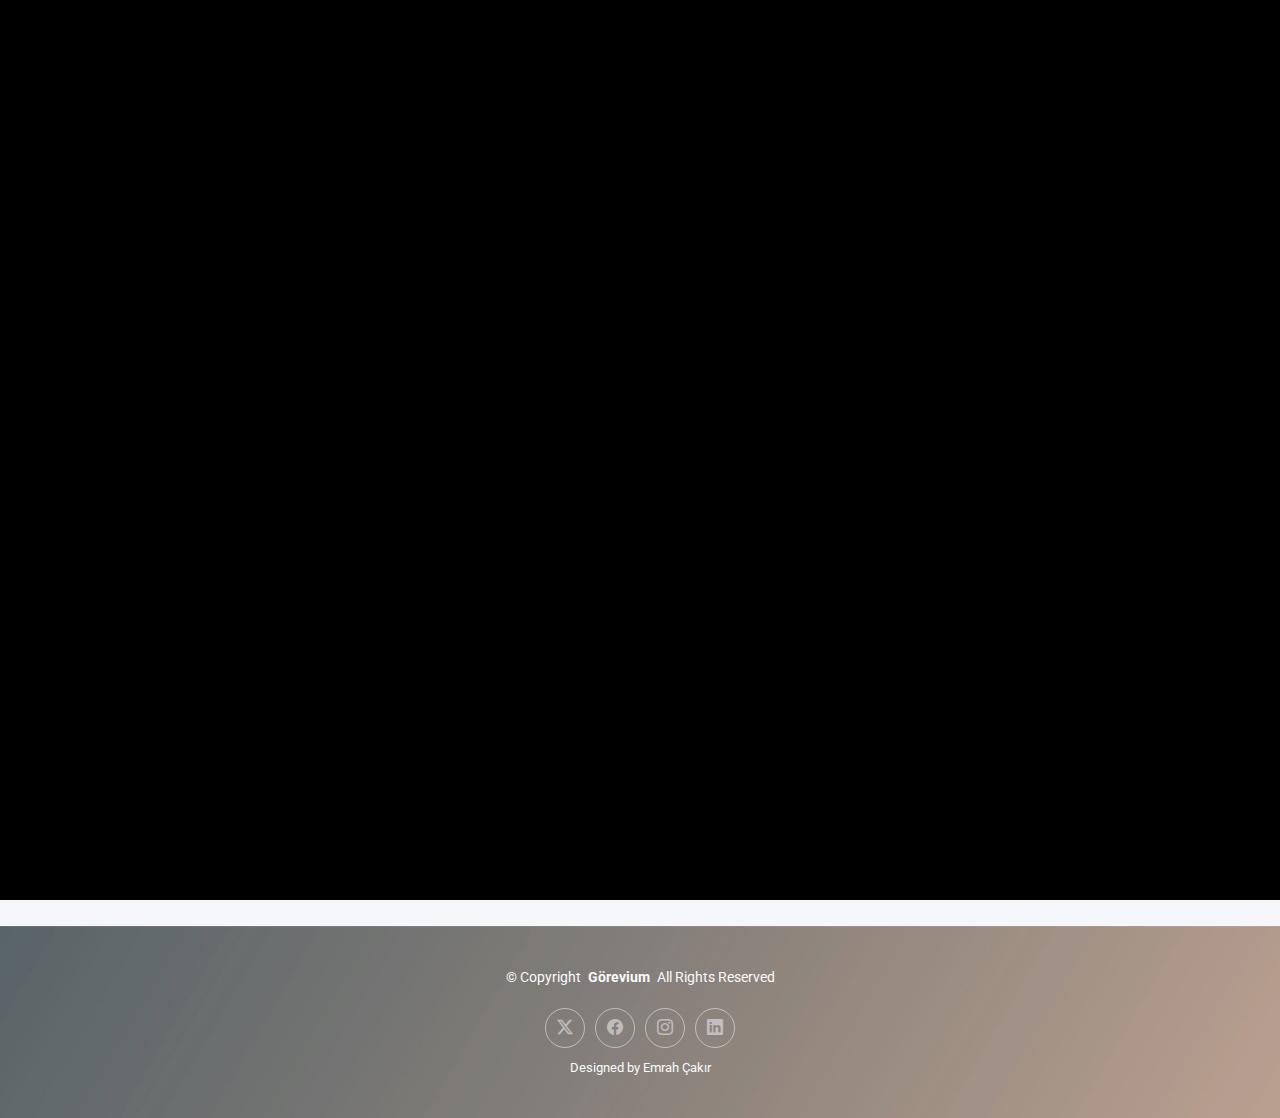
<file: Görevium main/goruntuOlustur.html>
<!DOCTYPE html>
<html lang="en">

<head>
  <meta charset="utf-8">
  <meta content="width=device-width, initial-scale=1.0" name="viewport">
  <title>Görevium</title>
  <meta name="description" content="">
  <meta name="keywords" content="">

  <!-- Favicons -->
  <link href="assets/img/GöreviumLogo.png" rel="icon">
  <link href="assets/img/GöreviumLogo.png" rel="apple-touch-icon">

  <!-- Fonts -->
  <link href="https://fonts.googleapis.com" rel="preconnect">
  <link href="https://fonts.gstatic.com" rel="preconnect" crossorigin>
  <link href="https://fonts.googleapis.com/css2?family=Roboto:ital,wght@0,100;0,300;0,400;0,500;0,700;0,900;1,100;1,300;1,400;1,500;1,700;1,900&family=Inter:wght@100;200;300;400;500;600;700;800;900&family=Cardo:ital,wght@0,400;0,700;1,400;1,700&display=swap" rel="stylesheet">

  <link href="assets/vendor/bootstrap/css/bootstrap.min.css" rel="stylesheet">
  <link href="assets/vendor/bootstrap-icons/bootstrap-icons.css" rel="stylesheet">
  <link href="assets/vendor/aos/aos.css" rel="stylesheet">
  <link href="assets/vendor/glightbox/css/glightbox.min.css" rel="stylesheet">
  <link href="assets/vendor/swiper/swiper-bundle.min.css" rel="stylesheet">
  <link rel="stylesheet" href="assets/css/transition.min.css">
  <link rel="stylesheet" href="assets/css/wiki.css">

  <!-- Main CSS File -->
  <link href="assets/css/giriş.css" rel="stylesheet">

  <style>
    /* Styles for the Gallery Section */
#gallery {
    padding: 80px 0; /* Ample vertical spacing */
    background-color: #f5f7fa; /* A very light, subtle background for the section */
    font-family: 'Inter', sans-serif; /* Using the Inter font from your HTML */
    color: #333; /* Darker text for readability */
    display: flex;
    justify-content: center;
    align-items: center;
    min-height: 70vh; /* Ensures the section takes up a good portion of the viewport */
}

.containers {
    max-width: 960px; /* Limit width for better readability and aesthetics */
    margin: 0 auto; /* Center the container */
    padding: 40px; /* Internal padding */
    background-color: transparent; /* Arka planı saydam yapar */
    border-radius: 15px; /* More rounded corners for a softer look */
    box-shadow: 0 15px 35px rgba(0, 0, 0, 0.1); /* A deeper, more noticeable shadow */
    text-align: center; /* Center align content inside */
    border: 1px solid #ececec; /* Subtle border for definition */
    animation: fadeIn 1s ease-out; /* Fade-in animation for the container */
}
@keyframes fadeIn {
    from { opacity: 0; transform: translateY(20px); }
    to { opacity: 1; transform: translateY(0); }
}

.containers p {
    font-size: 1.15em; /* Slightly larger text */
    line-height: 1.7; /* Good line spacing for improved readability */
    margin-bottom: 35px; /* Space below the paragraph */
    color: #555; /* Softer text color */
    max-width: 750px; /* Constrain paragraph width */
    margin-left: auto;
    margin-right: auto;
    font-weight: 400;
}

/* Form Styling */
.gen-form {
    display: flex;
    flex-direction: column; /* Stack elements vertically on small screens */
    align-items: center; /* Center items horizontally */
    gap: 20px; /* Space between input and button */
    margin-top: 30px;
    width: 100%;
}

@media (min-width: 768px) {
    .gen-form {
        flex-direction: row; /* Align horizontally on larger screens */
        justify-content: center; /* Center the form elements */
    }
}

#user-prompt {
    flex-grow: 1; /* Allow input to take available space */
    width: 100%; /* Full width on smaller screens */
    max-width: 600px; /* Max width for the input */
    padding: 18px 22px; /* Ample padding inside */
    border: 1px solid #e0e0e0; /* Light border */
    border-radius: 10px; /* Rounded corners */
    font-size: 1.1em; /* Matching text size */
    outline: none; /* Remove default outline */
    transition: border-color 0.3s ease, box-shadow 0.3s ease; /* Smooth transitions */
    box-shadow: inset 0 1px 3px rgba(0, 0, 0, 0.05); /* Inner shadow for depth */
}

#user-prompt:focus {
    border-color: #6c5ce7; /* A pleasant purple border on focus */
    box-shadow: 0 0 0 4px rgba(108, 92, 231, 0.15); /* Soft purple glow on focus */
}

#generate {
    padding: 16px 35px; /* Generous padding */
    background-image: linear-gradient(45deg, #6c5ce7, #a29bfe); /* Gradient background */
    color: #fff; /* White text */
    border: none; /* No border */
    border-radius: 10px; /* Rounded corners */
    font-size: 1.15em; /* Readable font size, slightly larger */
    font-weight: 600; /* Semi-bold text */
    cursor: pointer; /* Pointer cursor on hover */
    transition: all 0.3s ease; /* Smooth transitions for all properties */
    white-space: nowrap; /* Prevent text wrapping */
    box-shadow: 0 5px 15px rgba(108, 92, 231, 0.2); /* Shadow for the button */
    letter-spacing: 0.5px; /* Slightly spaced letters */
}

#generate:hover {
    background-image: linear-gradient(45deg, #a29bfe, #6c5ce7); /* Reverse gradient on hover */
    transform: translateY(-3px); /* More pronounced lift effect */
    box-shadow: 0 8px 20px rgba(108, 92, 231, 0.3); /* Stronger shadow on hover */
}

#generate:active {
    transform: translateY(0); /* Push down effect on click */
    box-shadow: 0 3px 10px rgba(108, 92, 231, 0.2); /* Smaller shadow on click */
}

#generate:disabled {
    background-image: linear-gradient(45deg, #cccccc, #b0b0b0);
    cursor: not-allowed;
    transform: none;
    box-shadow: none;
    opacity: 0.7;
}

/* Result Area */
.result {
    margin-top: 50px;
    min-height: 250px; /* Ensure some height even when empty */
    display: flex;
    justify-content: center; /* Center content if it's just loading text */
    align-items: center;
    flex-direction: column;
    background-color: #fcfdff; /* Light background for result area */
    border-radius: 10px;
    padding: 20px;
    border: 1px dashed #e0e0e0; /* Dashed border for a placeholder feel */
}

#loading {
    font-size: 1.3em;
    color: #666;
    display: none; /* Hidden by default, shown by JS */
    font-weight: 500;
    animation: pulse 1.5s infinite alternate; /* Simple pulsing animation */
    display: flex; /* Ensure it's centered */
    align-items: center;
    gap: 10px; /* Space for a potential spinner */
}

#loading::before {
    content: '';
    width: 20px;
    height: 20px;
    border: 3px solid #6c5ce7;
    border-bottom-color: transparent;
    border-radius: 50%;
    display: inline-block;
    animation: spin 1s linear infinite;
}

@keyframes pulse {
    from { opacity: 0.7; }
    to { opacity: 1; }
}

@keyframes spin {
    0% { transform: rotate(0deg); }
    100% { transform: rotate(360deg); }
}


#image-grid {
    display: grid;
    grid-template-columns: repeat(auto-fit, minmax(250px, 1fr)); /* Responsive grid */
    gap: 25px; /* More space between images */
    width: 100%; /* Full width of the container */
    margin-top: 20px; /* Space above the grid */
}

#image-grid img {
    width: 100%; /* Images take full width of their grid cell */
    height: 220px; /* Fixed height for consistent look, slightly larger */
    object-fit: cover; /* Crop images to fit, maintaining aspect ratio */
    border-radius: 10px; /* Rounded corners for images */
    box-shadow: 0 6px 18px rgba(0, 0, 0, 0.1); /* More prominent shadow */
    cursor: pointer; /* Indicate interactivity */
    transition: transform 0.3s ease, box-shadow 0.3s ease; /* Smooth transitions */
    border: 1px solid #f0f0f0; /* Very subtle border for definition */
}

#image-grid img:hover {
    transform: translateY(-7px) scale(1.03); /* More pronounced lift and scale on hover */
    box-shadow: 0 10px 25px rgba(0, 0, 0, 0.15); /* Stronger shadow on hover */
}

/* Responsive adjustments */
@media (max-width: 768px) {
    .containers {
        padding: 25px;
        border-radius: 10px;
    }

    .containers p {
        font-size: 1em;
        margin-bottom: 25px;
    }

    .gen-form {
        flex-direction: column;
        gap: 15px;
    }

    #user-prompt {
        font-size: 1em;
        padding: 14px 18px;
    }

    #generate {
        font-size: 1em;
        padding: 14px 28px;
        width: 100%; /* Full width button on small screens */
    }

    .result {
        margin-top: 30px;
        min-height: 180px;
    }

    #image-grid {
        grid-template-columns: repeat(auto-fit, minmax(180px, 1fr)); /* Smaller images on mobile */
        gap: 15px;
    }

    #image-grid img {
        height: 180px; /* Adjust image height for mobile */
        border-radius: 8px;
    }
}

@media (max-width: 480px) {
    #gallery {
        padding: 50px 0;
    }

    .containers {
        border-radius: 8px;
        padding: 20px;
    }

    #image-grid {
        grid-template-columns: 1fr; /* Single column on very small screens */
    }

    #image-grid img {
        height: 200px; /* Keep a reasonable height for single column */
    }
}
  </style>
</head>
<div class="cursor"></div>
<body class="index-page">

  <header id="header" class="header d-flex align-items-center sticky-top">
    <div class="container-fluid position-relative d-flex align-items-center justify-content-between">

      <a href="index.html" class="logo d-flex align-items-center me-auto me-xl-0">
    
        
        <h1 class="sitename">Görevium</h1>
      </a>

      <nav id="navmenu" class="navmenu">
        <ul>
          <li><a href="index.html" class="active">Ana sayfa <br></a></li>
          <li><a href="zamanyönetimi.html">Zaman Yönetimi</a></li>
          <li><a href="BilgiMerkezi.html">Bilgi Merkezi</a></li>
          <li><a href="yapayZeka.html">Yapay zeka</a></li>
          <li><a href="contact.html">Notlar</a></li>
          <li><a href="about.html">Hakımmızda</a></li>
        </ul>
        <i class="mobile-nav-toggle d-xl-none bi bi-list"></i>
      </nav>

      <div class="header-social-links">
        <a href="#" class="twitter"><i class="bi bi-twitter-x"></i></a>
        <a href="#" class="facebook"><i class="bi bi-facebook"></i></a>
        <a href="#" class="instagram"><i class="bi bi-instagram"></i></a>
        <a href="#" class="linkedin"><i class="bi bi-linkedin"></i></a>
      </div>

    </div>
  </header>

  <main class="main">

    <!-- Hero Section -->
    <div class="banner" >
     
   
      
     
        
      
      
    
  </div>
    </section><!-- /Hero Section -->

    <!-- Gallery Section -->
    <section id="gallery" class="gallery section">
      
    <div class="containers">
        
      <p>En İyi Kalite, Başyapıt, Son Derece Ayrıntılı, Yüksek Çözünürlük, 4K, Ultra Yüksek Çözünürlük, Sinematik Aydınlatma, (Yağmurlu Neon Işıklı Bir Şehirde Gizemli Bir Dedektif), Noir Estetiği, Dramatik Gölgeler, Fütüristik Atmosfer, Ultra Gerçekçi, Alan Derinliği, Kasvetli Ortam – Lütfen görüntüdeki ayrıntıları dikkatlice belirtin ve istediğiniz özellikleri seçin: aydınlatma, ortam, atmosfer ve stil. Bunu yaparak, AI modelinden ideal görüntüyü elde edebilirsiniz.

      </p>
      <form class="gen-form">
          <input type="text" id="user-prompt"  placeholder="İsteminizi buraya yazın..." autocomplete="off">
          <button type="button" id="generate">
              Oluştur</button>
      </form>

      <div class="result">
          <div id="loading">Oluşturuluyor...</div>
          <div id="image-grid"></div>
      </div>

  </div>

    </section><!-- /Gallery Section -->

  </main>

  <footer id="footer" class="footer">

    <div class="container">
      <div class="copyright text-center ">
        <p>© <span>Copyright</span> <strong class="px-1 sitename">Görevium</strong> <span>All Rights Reserved</span></p>
      </div>
      <div class="social-links d-flex justify-content-center">
        <a href=""><i class="bi bi-twitter-x"></i></a>
        <a href=""><i class="bi bi-facebook"></i></a>
        <a href=""><i class="bi bi-instagram"></i></a>
        <a href=""><i class="bi bi-linkedin"></i></a>
      </div>
      <div class="credits">
       
        Designed by Emrah Çakır</a> </a>
      </div>
    </div>

  </footer>

  <!-- Scroll Top -->
  <a href="#" id="scroll-top" class="scroll-top d-flex align-items-center justify-content-center"><i class="bi bi-arrow-up-short"></i></a>

  <!-- Preloader -->
  <div id="preloader">
    <div class="line"></div>
  </div>

  <!-- Vendor JS Files -->
  <script src="assets/vendor/bootstrap/js/bootstrap.bundle.min.js"></script>
  <script src="assets/vendor/aos/aos.js"></script>
  <script src="assets/vendor/glightbox/js/glightbox.min.js"></script>
  <script src="assets/vendor/swiper/swiper-bundle.min.js"></script>

  <!-- Main JS File -->
  <script src="assets/js/main.js"></script>
  <script src="assets/js/ai.js"></script>

</body>


</html>
</file>
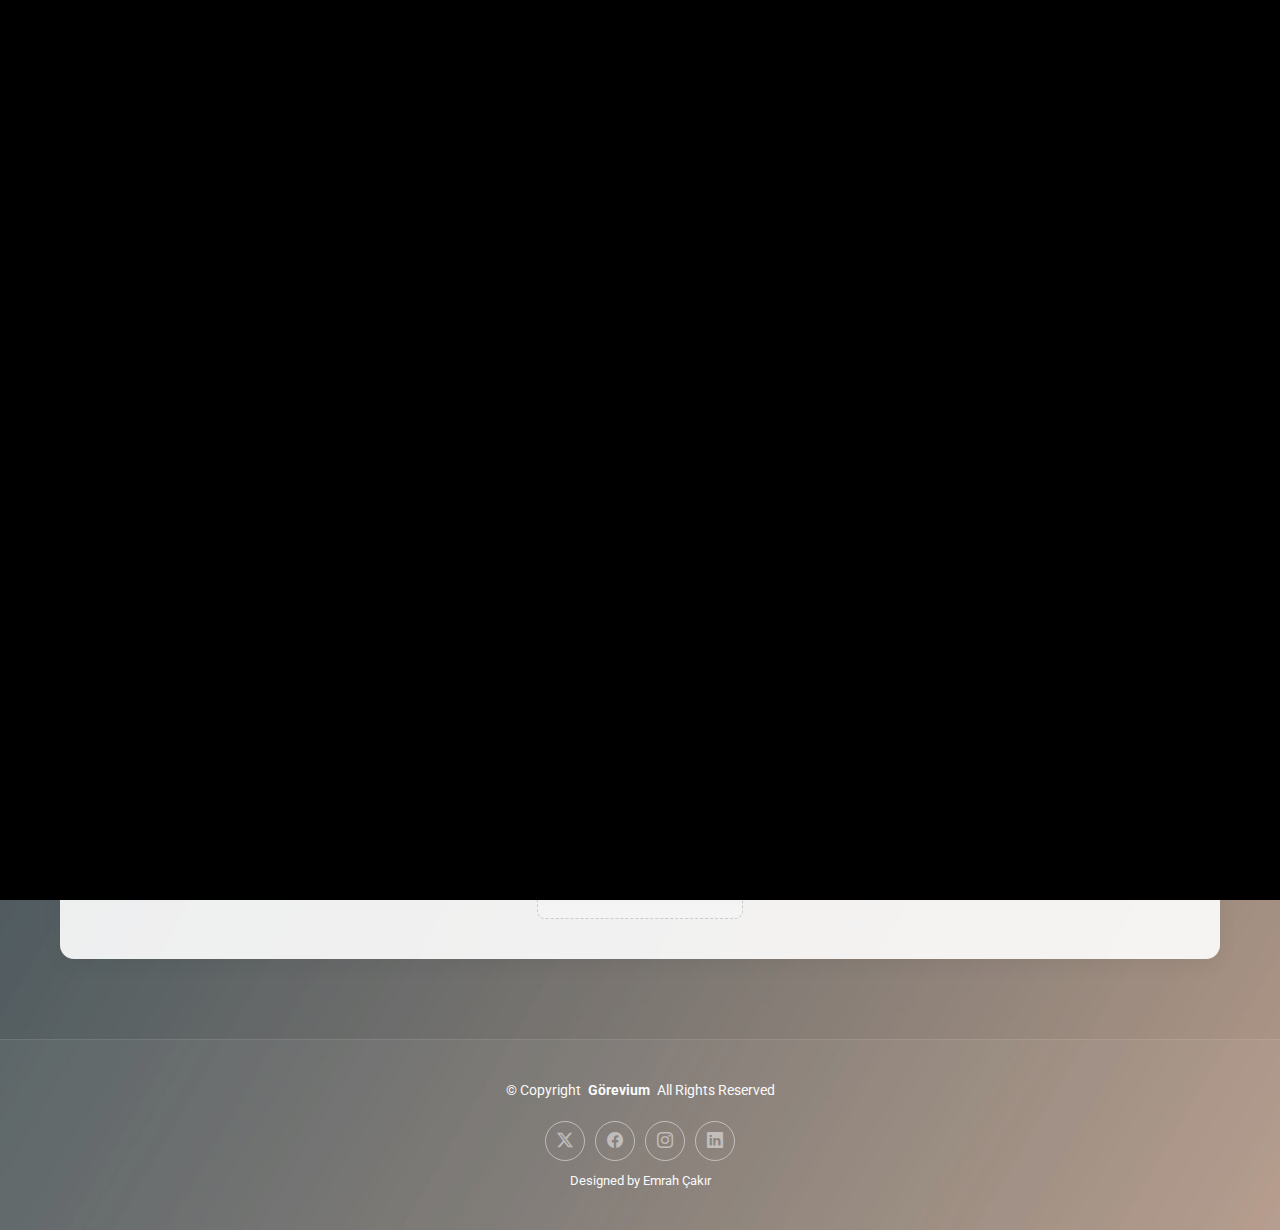
<file: Görevium main/notlar.html>
<!DOCTYPE html>
<html lang="en">

<head>
  <meta charset="utf-8">
  <meta content="width=device-width, initial-scale=1.0" name="viewport">
  <title>Görevium - Notlar</title>
  <meta name="description" content="Görevium Not Yönetim Uygulaması">
  <meta name="keywords" content="notlar, görevler, kanban, düzenleme, sürükle bırak">

  <link href="assets/img/GöreviumLogo.png" rel="icon">
  <link href="assets/img/GöreviumLogo.png" rel="apple-touch-icon">

  <link href="https://fonts.googleapis.com" rel="preconnect">
  <link href="https://fonts.gstatic.com" rel="preconnect" crossorigin>
  <link href="https://fonts.googleapis.com/css2?family=Roboto:ital,wght@0,100;0,300;0,400;0,500;0,700;0,900;1,100;1,300;1,400;1,500;1,700;1,900&family=Inter:wght@100;200;300;400;500;600;700;800;900&family=Cardo:ital,wght@0,400;0,700;1,400;1,700&display=swap" rel="stylesheet">
<link href="assets/vendor/bootstrap-icons/bootstrap-icons.css" rel="stylesheet">
  <link href="assets/vendor/bootstrap/css/bootstrap.min.css" rel="stylesheet">
  <link href="assets/vendor/bootstrap-icons/bootstrap-icons.css" rel="stylesheet">
  <link href="assets/vendor/aos/aos.css" rel="stylesheet">
  <link href="assets/vendor/glightbox/css/glightbox.min.css" rel="stylesheet">
  <link href="assets/vendor/swiper/swiper-bundle.min.css" rel="stylesheet">
  <link rel="stylesheet" href="assets/css/transition.min.css">
  <link rel="stylesheet" href="assets/css/wiki.css">

  <link href="assets/css/giriş.css" rel="stylesheet">
  <link href="assets/css/notes.css" rel="stylesheet">

  <style>
    /* Keep any necessary styles here, if not moved to giriş.css or notes.css */
  </style>
</head>

<body class="index-page">

  <header id="header" class="header d-flex align-items-center sticky-top">
    <div class="container-fluid position-relative d-flex align-items-center justify-content-between">

      <a href="index.html" class="logo d-flex align-items-center me-auto me-xl-0">
        <h1 class="sitename">Görevium</h1>
      </a>

      <nav id="navmenu" class="navmenu">
        <ul>
          <li><a href="index.html">Ana sayfa <br></a></li>
          <li><a href="zamanyönetimi.html">Zaman Yönetimi</a></li>
          <li><a href="BilgiMerkezi.html">Bilgi Merkezi</a></li>
          <li><a href="yapayZeka.html">Yapay zeka</a></li>
          <li><a href="notlar.html" class="active">Notlar</a></li> 
          <li><a href="about.html">Hakımmızda</a></li>
        </ul>
        <i class="mobile-nav-toggle d-xl-none bi bi-list"></i>
      </nav>

      <div class="header-social-links">
        <a href="#" class="twitter"><i class="bi bi-twitter-x"></i></a>
        <a href="#" class="facebook"><i class="bi bi-facebook"></i></a>
        <a href="#" class="instagram"><i class="bi bi-instagram"></i></a>
        <a href="#" class="linkedin"><i class="bi bi-linkedin"></i></a>
      </div>

    </div>
  </header>

  <main class="main">
    <section id="notes-section" class="notes-section section">
      <div class="notes-container">
        <div class="notes-header">
          <h2>Notlarım</h2>
          <p>Görevlerinizi düzenleyin, notlarınızı yönetin ve verimli olun.</p>
        </div>

        <div class="kanban-board" id="kanban-board">
          </div>

        <button class="add-column-button" id="add-column-button">Yeni Sütun Ekle</button>
      </div>
    </section><div class="modal-overlay" id="note-modal-overlay">
      <div class="modal-content">
        <h3 id="modal-title">Not Ekle</h3>
        <form id="note-form">
          <label for="note-title">Başlık:</label>
          <input type="text" id="note-title" required>

          <label for="note-content">İçerik:</label>
          <div id="note-content" contenteditable="true" style="min-height: 120px; border: 1px solid #ced4da; border-radius: 6px; padding: 12px; margin-bottom: 20px; font-size: 1em;"></div>
          
          <div class="modal-buttons">
            <button type="submit" class="save-button" id="save-note-button">Kaydet</button>
            <button type="button" class="cancel-button" id="cancel-note-button">İptal</button>
          </div>
        </form>
      </div>
    </div>
    </main>

  <footer id="footer" class="footer">
    <div class="container">
      <div class="copyright text-center ">
        <p>© <span>Copyright</span> <strong class="px-1 sitename">Görevium</strong> <span>All Rights Reserved</span></p>
      </div>
      <div class="social-links d-flex justify-content-center">
        <a href=""><i class="bi bi-twitter-x"></i></a>
        <a href=""><i class="bi bi-facebook"></i></a>
        <a href=""><i class="bi bi-instagram"></i></a>
        <a href=""><i class="bi bi-linkedin"></i></a>
      </div>
      <div class="credits">
        Designed by Emrah Çakır
      </div>
    </div>
  </footer>

  <a href="#" id="scroll-top" class="scroll-top d-flex align-items-center justify-content-center"><i class="bi bi-arrow-up-short"></i></a>

  <div id="preloader">
    <div class="line"></div>
  </div>

  <script src="assets/vendor/bootstrap/js/bootstrap.bundle.min.js"></script>
  <script src="assets/vendor/aos/aos.js"></script>
  <script src="assets/vendor/glightbox/js/glightbox.min.js"></script>
  <script src="assets/vendor/swiper/swiper-bundle.min.js"></script>

  <script src="assets/js/main.js"></script>
  <script src="assets/js/notes.js"></script>

</body>

</html>
</file>
<file: Görevium main/assets/css/wiki.css>
/*--------------------------------------------------------------
# Wikipedia Section (Saydam arka plan)
--------------------------------------------------------------*/
.wiki-search-box {
    background-color: transparent; /* Saydam arka plan */
    padding: 50px 0;
}

.wiki-search-box .container {
    max-width: 1200px;
    margin: 0 auto;
    padding: 0 15px;
}

.wiki-search-box header {
    text-align: center;
    margin-bottom: 30px;
}

.wiki-search-box header h2 {
    font-size: 32px;
    font-weight: 700;
    color: var(--heading-color);
    margin-bottom: 15px;
    font-family: var(--default-font);
}

.wiki-search-box .search-box {
    display: flex;
    justify-content: center;
    margin-bottom: 20px;
}

.wiki-search-box .search-box input[type="search"] {
    font-size: 16px;
    padding: 10px 20px;
    width: 100%;
    max-width: 600px;
    border-radius: 30px;
    border: 2px solid var(--default-color);
    background-color: var(--surface-color);
    color: var(--default-color);
    transition: all 0.3s ease-in-out;
}

.wiki-search-box .search-box input[type="search"]:focus {
    border-color: var(--accent-color);
    outline: none;
}

.wiki-search-box header p {
    font-size: 16px;
    color: var(--default-color);
    font-weight: 400;
}

.wiki-search-box .results {
    margin-top: 30px;
    display: flex;
    flex-direction: column;
    gap: 20px;
}

.wiki-search-box .results .result-item {
    background-color: transparent; /* Saydam arka plan */
    padding: 20px;
    border-radius: 8px;
    box-shadow: 0 4px 6px rgba(0, 0, 0, 0.1);
    transition: all 0.3s ease-in-out;
}

.wiki-search-box .results .result-item h3 {
    font-size: 22px;
    font-weight: 700;
    color: var(--heading-color);
    margin-bottom: 10px;
    font-family: var(--default-font);
}

.wiki-search-box .results .result-item p {
    font-size: 14px;
    color: var(--default-color);
    line-height: 1.6;
}

.wiki-search-box .results .result-item a {
    font-size: 14px;
    color: var(--accent-color);
    text-decoration: none;
    transition: all 0.3s ease-in-out;
}

.wiki-search-box .results .result-item a:hover {
    color: var(--default-color);
}

.wiki-search-box .results .result-item:hover {
    transform: translateY(-5px);
    box-shadow: 0 6px 10px rgba(0, 0, 0, 0.15);
}

/*--------------------------------------------------------------
# Load More Button
--------------------------------------------------------------*/
#wiki-search-box #load-more-container {
    text-align: center;
    margin-top: 20px;
}

#wiki-search-box #load-more {
    background-color: var(--accent-color);
    color: white;
    padding: 10px 20px;
    font-size: 16px;
    border: none;
    border-radius: 8px;
    cursor: pointer;
    transition: all 0.3s ease-in-out;
}

#wiki-search-box #load-more:hover {
    background-color: var(--accent-hover-color);
    transform: translateY(-3px);
    box-shadow: 0 4px 10px rgba(0, 0, 0, 0.2);
}

/*--------------------------------------------------------------
# Responsive Styles
--------------------------------------------------------------*/
@media (max-width: 768px) {
    .wiki-search-box header h2 {
        font-size: 28px;
    }

    .wiki-search-box .search-box input[type="search"] {
        max-width: 100%;
    }
}
</file>
<file: Görevium main/assets/css/giriş.css>
:root {
  --default-font: "Roboto",  system-ui, -apple-system, "Segoe UI", Roboto, "Helvetica Neue", Arial, "Noto Sans", "Liberation Sans", sans-serif, "Apple Color Emoji", "Segoe UI Emoji", "Segoe UI Symbol", "Noto Color Emoji";
  --heading-font: "Cardo",  sans-serif;
  --nav-font: "Inter",  sans-serif;
}

/* Global Colors - The following color variables are used throughout the website. Updating them here will change the color scheme of the entire website */
:root { 
  --background-color: #000000; /* Background color for the entire website, including individual sections */
  --default-color: #fafafa; /* Default color used for the majority of the text content across the entire website */
  --heading-color: #ffffff; /* Color for headings, subheadings and title throughout the website */
  --accent-color: #27a776; /* Accent color that represents your brand on the website. It's used for buttons, links, and other elements that need to stand out */
  --surface-color: #1a1a1a; /* The surface color is used as a background of boxed elements within sections, such as cards, icon boxes, or other elements that require a visual separation from the global background. */
  --contrast-color: #ffffff; /* Contrast color for text, ensuring readability against backgrounds of accent, heading, or default colors. */
}

/* Nav Menu Colors - The following color variables are used specifically for the navigation menu. They are separate from the global colors to allow for more customization options */
:root {
  --nav-color: rgb(255, 255, 255);  /* The default color of the main navmenu links */
  --nav-hover-color: #ffffff; /* Applied to main navmenu links when they are hovered over or active */
  --nav-mobile-background-color: #1a1a1a; /* Used as the background color for mobile navigation menu */
  --nav-dropdown-background-color: #1a1a1a; /* Used as the background color for dropdown items that appear when hovering over primary navigation items */
  --nav-dropdown-color: rgb(255, 255, 255); /* Used for navigation links of the dropdown items in the navigation menu. */
  --nav-dropdown-hover-color: #ffffff; /* Similar to --nav-hover-color, this color is applied to dropdown navigation links when they are hovered over. */
}

/* Color Presets - These classes override global colors when applied to any section or element, providing reuse of the sam color scheme. */

.light-background {
  --background-color: #1a1a1a;
  --surface-color: #343434;
}

.dark-background {
  --background-color: #060606;
  --default-color: #ffffff;
  --heading-color: #ffffff;
  --surface-color: #252525;
  --contrast-color: #ffffff;
}

/* Smooth scroll */
:root {
  scroll-behavior: smooth;
}

/*--------------------------------------------------------------
# General Styling & Shared Classes
--------------------------------------------------------------*/
body {
  color: var(--default-color);
  background-color: var(--background-color);
  font-family: var(--default-font);
  background-image: url('../img/arka\ plan.jpg'); /* Arka plan resmi */
  background-size: cover; /* Resmi tam kaplar, taşar gerekirse */
  background-position: center; /* Ortalar */
  background-repeat: no-repeat; /* Tekrar etmez, bir tane koyar */
}

a {
  color: var(--accent-color);
  text-decoration: none;
  transition: 0.3s;
}

a:hover {
  color: color-mix(in srgb, var(--accent-color), transparent 25%);
  text-decoration: none;
}

h1,
h2,
h3,
h4,
h5,
h6 {
  color: var(--heading-color);
  font-family: var(--heading-font);
}



@keyframes php-email-form-loading {
  0% {
    transform: rotate(0deg);
  }

  100% {
    transform: rotate(360deg);
  }
}

/*--------------------------------------------------------------
# Global Header
--------------------------------------------------------------*/
.header {
  color: var(--default-color);
  
  padding: 20px 0;
  transition: all 0.5s;
  z-index: 997;
  
}

.header .logo {
  line-height: 1;
}

.header .logo img {
  max-height: 36px;
  margin-right: 8px;
}

.header .logo h1 {
  font-size: 32px;
  margin: 0;
  font-weight: 400;
  color: var(--heading-color);
}

.header .logo i {
  font-size: 28px;
  margin-right: 6px;
}

.header .header-social-links {
  padding-right: 15px;
}

.header .header-social-links a {
  color: color-mix(in srgb, var(--default-color), transparent 40%);
  padding-left: 6px;
  display: inline-block;
  transition: 0.3s;
  font-size: 16px;
}

.header .header-social-links a:hover {
  color: var(--accent-color);
}

.header .header-social-links a i {
  line-height: 0px;
}

@media (max-width: 1200px) {
  .header .logo {
    order: 1;
  }

  .header .logo h1 {
    font-size: 26px;
  }

  .header .logo i {
    font-size: 20px;
  }

  .header .header-social-links {
    order: 2;
  }

  .header .header-social-links a {
    font-size: 16px;
  }

  .header .navmenu {
    order: 3;
  }
}

.scrolled .header {
  border-color: color-mix(in srgb, var(--background-color) 90%, white 20%);
}

/*--------------------------------------------------------------
# Navigation Menu
--------------------------------------------------------------*/
/* Navmenu - Desktop */
@media (min-width: 1200px) {
  .navmenu {
    padding: 0;
  }

  .navmenu ul {
    margin: 0;
    padding: 0;
    display: flex;
    list-style: none;
    align-items: center;
  }

  .navmenu li {
    position: relative;
  }

  .navmenu a,
  .navmenu a:focus {
    color: var(--nav-color);
    padding: 18px 15px;
    font-size: 14px;
    font-family: var(--nav-font);
    font-weight: 400;
    display: flex;
    align-items: center;
    justify-content: space-between;
    white-space: nowrap;
    transition: 0.3s;
    text-transform: uppercase;
    letter-spacing: 1px;
  }

  .navmenu a i,
  .navmenu a:focus i {
    font-size: 12px;
    line-height: 0;
    margin-left: 5px;
    transition: 0.3s;
  }

  .navmenu li:last-child a {
    padding-right: 0;
  }

  .navmenu li:hover>a,
  .navmenu .active,
  .navmenu .active:focus {
    color: var(--nav-hover-color);
  }

  .navmenu .dropdown ul {
    margin: 0;
    padding: 10px 0;
    
    display: block;
    position: absolute;
    visibility: hidden;
    left: 14px;
    top: 130%;
    opacity: 0;
    transition: 0.3s;
    border-radius: 4px;
    z-index: 99;
  }

  .navmenu .dropdown ul li {
    min-width: 200px;
  }

  .navmenu .dropdown ul a {
    padding: 10px 20px;
    font-size: 15px;
    text-transform: none;
    color: var(--nav-dropdown-color);
  }

  .navmenu .dropdown ul a i {
    font-size: 12px;
  }

  .navmenu .dropdown ul a:hover,
  .navmenu .dropdown ul .active:hover,
  .navmenu .dropdown ul li:hover>a {
    color: var(--nav-dropdown-hover-color);
  }

  .navmenu .dropdown:hover>ul {
    opacity: 1;
    top: 100%;
    visibility: visible;
  }

  .navmenu .dropdown .dropdown ul {
    top: 0;
    left: -90%;
    visibility: hidden;
  }

  .navmenu .dropdown .dropdown:hover>ul {
    opacity: 1;
    top: 0;
    left: -100%;
    visibility: visible;
  }
}

/* Navmenu - Mobile */
@media (max-width: 1199px) {
  .mobile-nav-toggle {
    color: var(--nav-color);
    font-size: 28px;
    line-height: 0;
    margin-right: 10px;
    cursor: pointer;
    transition: color 0.3s;
  }

  .navmenu {
    padding: 0;
    z-index: 9997;
  }

  .navmenu ul {
    display: none;
    position: absolute;
    inset: 60px 20px 20px 20px;
    padding: 10px 0;
    margin: 0;
    border-radius: 6px;
    
    overflow-y: auto;
    transition: 0.3s;
    z-index: 9998;
    box-shadow: 0px 0px 30px rgba(0, 0, 0, 0.1);
  }

  .navmenu a,
  .navmenu a:focus {
    color: var(--nav-dropdown-color);
    padding: 10px 20px;
    font-family: var(--nav-font);
    font-size: 17px;
    font-weight: 500;
    display: flex;
    align-items: center;
    justify-content: space-between;
    white-space: nowrap;
    transition: 0.3s;
  }

  .navmenu a i,
  .navmenu a:focus i {
    font-size: 12px;
    line-height: 0;
    margin-left: 5px;
    width: 30px;
    height: 30px;
    display: flex;
    align-items: center;
    justify-content: center;
    border-radius: 50%;
    transition: 0.3s;
    
  }

  .navmenu a i:hover,
  .navmenu a:focus i:hover {
    
    color: var(--contrast-color);
  }

  .navmenu a:hover,
  .navmenu .active,
  .navmenu .active:focus {
    color: var(--nav-dropdown-hover-color);
  }

  .navmenu .active i,
  .navmenu .active:focus i {
    background-color: var(--accent-color);
    color: var(--contrast-color);
    transform: rotate(180deg);
  }

  .navmenu .dropdown ul {
    position: static;
    display: none;
    z-index: 99;
    padding: 10px 0;
    margin: 10px 20px;
    background-color: var(--nav-dropdown-background-color);
    border: 1px solid color-mix(in srgb, var(--default-color), transparent 90%);
    box-shadow: none;
    transition: all 0.5s ease-in-out;
  }

  .navmenu .dropdown ul ul {
    background-color: rgba(33, 37, 41, 0.1);
  }

  .navmenu .dropdown>.dropdown-active {
    display: block;
    background-color: rgba(33, 37, 41, 0.03);
  }

  .mobile-nav-active {
    overflow: hidden;
  }

  .mobile-nav-active .mobile-nav-toggle {
    color: #fff;
    position: absolute;
    font-size: 32px;
    top: 15px;
    right: 15px;
    margin-right: 0;
    z-index: 9999;
  }

  .mobile-nav-active .navmenu {
    position: fixed;
    overflow: hidden;
    inset: 0;
    background: rgba(33, 37, 41, 0.8);
    transition: 0.3s;
  }

  .mobile-nav-active .navmenu>ul {
    display: block;
  }
}

/*--------------------------------------------------------------
# Global Footer
--------------------------------------------------------------*/
.footer {
  --background-color: color-mix(in srgb, var(--default-color), transparent 95%);
  border-top: 1px solid color-mix(in srgb, var(--default-color), transparent 90%);
  color: var(--default-color);
  background-color: var(--background-color);
  font-size: 14px;
  padding: 40px 0;
  position: relative;
}

.footer .copyright p {
  margin-bottom: 0;
}

.footer .social-links {
  margin-top: 20px;
}

.footer .social-links a {
  display: flex;
  align-items: center;
  justify-content: center;
  width: 40px;
  height: 40px;
  border-radius: 50%;
  border: 1px solid color-mix(in srgb, var(--default-color), transparent 50%);
  font-size: 16px;
  color: color-mix(in srgb, var(--default-color), transparent 50%);
  margin: 0 5px;
  transition: 0.3s;
}

.footer .social-links a:hover {
  color: var(--accent-color);
  border-color: var(--accent-color);
}

.footer .credits {
  margin-top: 10px;
  font-size: 13px;
  text-align: center;
}

/*--------------------------------------------------------------
# Preloader
--------------------------------------------------------------*/
#preloader {
  display: flex;
  position: fixed;
  inset: 0;
  width: 100%;
  height: 100vh;
  z-index: 99999;
}

#preloader:before,
#preloader:after {
  content: "";
  background-color: #000000;
  position: absolute;
  inset: 0;
  width: 50%;
  height: 100%;
  transition: all 0.3s ease 0s;
  z-index: -1;
}

#preloader:after {
  left: auto;
  right: 0;
}

#preloader .line {
  position: relative;
  overflow: hidden;
  margin: auto;
  width: 1px;
  height: 280px;
  transition: all 0.8s ease 0s;
}

#preloader .line:before {
  content: "";
  position: absolute;
  background-color: #ffffff;
  left: 0;
  top: 50%;
  width: 1px;
  height: 0%;
  transform: translateY(-50%);
  animation: lineincrease 1000ms ease-in-out 0s forwards;
}

#preloader .line:after {
  content: "";
  position: absolute;
  background-color: color-mix(in srgb, var(--default-color), transparent 95%);
  left: 0;
  top: 0;
  width: 1px;
  height: 100%;
  transform: translateY(-100%);
  animation: linemove 1200ms linear 0s infinite;
  animation-delay: 2000ms;
}

#preloader.loaded .line {
  opacity: 0;
  height: 100% !important;
}

#preloader.loaded .line:after {
  opacity: 0;
}

#preloader.loaded:before,
#preloader.loaded:after {
  animation: preloaderfinish 300ms ease-in-out 500ms forwards;
}

@keyframes lineincrease {
  0% {
    height: 0%;
  }

  100% {
    height: 100%;
  }
}

@keyframes linemove {
  0% {
    transform: translateY(200%);
  }

  100% {
    transform: translateY(-100%);
  }
}

@keyframes preloaderfinish {
  0% {
    width: 5 0%;
  }

  100% {
    width: 0%;
  }
}

/*--------------------------------------------------------------
# Scroll Top Button
--------------------------------------------------------------*/
.scroll-top {
  position: fixed;
  visibility: hidden;
  opacity: 0;
  right: 15px;
  bottom: -15px;
  z-index: 99999;
  background-color: var(--accent-color);
  width: 44px;
  height: 44px;
  border-radius: 50px;
  transition: all 0.4s;
}

.scroll-top i {
  font-size: 24px;
  color: var(--default-color);
  line-height: 0;
}

.scroll-top:hover {
  background-color: color-mix(in srgb, var(--accent-color), transparent 20%);
}

.scroll-top.active {
  visibility: visible;
  opacity: 1;
  bottom: 15px;
}

/*--------------------------------------------------------------
# Disable aos animation delay on mobile devices
--------------------------------------------------------------*/
@media screen and (max-width: 768px) {
  [data-aos-delay] {
    transition-delay: 0 !important;
  }
}

/*--------------------------------------------------------------
# Global Page Titles & Breadcrumbs
--------------------------------------------------------------*/
.page-title {
  color: var(--default-color);
  background-color: var(--background-color);
  position: relative;
}

.page-title .heading {
  padding: 80px 0;
  border-top: 1px solid color-mix(in srgb, var(--default-color), transparent 90%);
}

.page-title .heading h1 {
  font-size: 64px;
  font-weight: 400;
}

.page-title .heading .cta-btn {
  color: var(--default-color);
  background: var(--accent-color);
  font-weight: 400;
  font-size: 14px;
  display: inline-block;
  margin-top: 20px;
  padding: 12px 40px;
  border-radius: 4px;
  transition: 0.5s;
  text-transform: uppercase;
  letter-spacing: 1px;
}

.page-title .heading .cta-btn:hover {
  background-color: color-mix(in srgb, var(--accent-color) 90%, white 10%);
}

.page-title nav {
  background-color: color-mix(in srgb, var(--default-color), transparent 90%);
  padding: 20px 0;
}

.page-title nav ol {
  display: flex;
  flex-wrap: wrap;
  list-style: none;
  margin: 0;
  font-size: 16px;
  font-weight: 600;
}

.page-title nav ol li+li {
  padding-left: 10px;
}

.page-title nav ol li+li::before {
  content: "/";
  display: inline-block;
  padding-right: 10px;
  color: color-mix(in srgb, var(--default-color), transparent 70%);
}

/*--------------------------------------------------------------
# Global Sections
--------------------------------------------------------------*/
section,
.section {
  color: var(--default-color);

  padding: 60px 0;
  scroll-margin-top: 100px;
  overflow: clip;
}

@media (max-width: 1199px) {

  section,
  .section {
    scroll-margin-top: 66px;
  }
}

/*--------------------------------------------------------------
# Global Section Titles
--------------------------------------------------------------*/
.section-title {
  padding-bottom: 60px;
  position: relative;
}

.section-title h2 {
  font-size: 14px;
  font-weight: 400;
  padding: 0;
  line-height: 1px;
  margin: 0;
  letter-spacing: 1.5px;
  text-transform: uppercase;
  color: color-mix(in srgb, var(--default-color), transparent 50%);
  position: relative;
  font-family: var(--default-font);
}

.section-title h2::after {
  content: "";
  width: 120px;
  height: 1px;
  display: inline-block;
  background: var(--accent-color);
  margin: 4px 10px;
}

.section-title p {
  color: var(--heading-color);
  margin: 0;
  font-size: 36px;
  font-weight: 400;
  font-family: var(--heading-font);
}

/*--------------------------------------------------------------
# Hero Section
--------------------------------------------------------------*/
.hero {
  width: 100%;
  min-height: 30vh;
  position: relative;
  padding: 120px 0 60px 0;
  display: flex;
  align-items: center;
}

.hero h2 {
  margin: 0 0 10px 0;
  font-size: 38px;
  font-weight: 700;
  color: #ffffff;
}

.hero h2 .underlight {
  position: relative;
  z-index: 1;
  padding: 0 5px;
  display: inline-block;
  color: #ffffff;
}

.hero h2 .underlight:before {
  content: "";
  position: absolute;
  height: 50%;
  bottom: 0;
  left: 0;
  right: 0;
  background: var(--accent-color);
  z-index: -1;
  color: #ffffff;
}

.hero p {
  color: color-mix(in srgb, var(--default-color), transparent 30%);
  margin-bottom: 30px;
  font-size: 18px;
}

@media (max-width: 768px) {
  .hero h2 {
    font-size: 32px;
  }
}

.hero .btn-get-started {
  color: var(--contrast-color);
  background: var(--accent-color);
  font-weight: 400;
  font-size: 14px;
  display: inline-block;
  padding: 12px 40px;
  border-radius: 4px;
  transition: 0.5s;
  text-transform: uppercase;
  letter-spacing: 1px;
}

.hero .btn-get-started:hover {
  background-color: color-mix(in srgb, var(--accent-color) 90%, white 10%);
}

/*--------------------------------------------------------------
# Gallery Section
--------------------------------------------------------------*/
.gallery .gallery-item {
  position: relative;
  overflow: hidden;
  border-radius: 10px;
}

.gallery .gallery-item img {
  transition: 0.3s;
}

.gallery .gallery-links {
  position: absolute;
  inset: 0;
  opacity: 0;
  transition: all ease-in-out 0.3s;
  background: rgba(0, 0, 0, 0.6);
  z-index: 3;
}

.gallery .gallery-links .preview-link,
.gallery .gallery-links .details-link {
  font-size: 20px;
  color: rgba(255, 255, 255, 0.5);
  transition: 0.3s;
  line-height: 1.2;
  margin: 30px 8px 0 8px;
}

.gallery .gallery-links .preview-link:hover,
.gallery .gallery-links .details-link:hover {
  color: #ffffff;
}

.gallery .gallery-links .details-link {
  font-size: 30px;
  line-height: 0;
}

.gallery .gallery-item:hover .gallery-links {
  opacity: 1;
}

.gallery .gallery-item:hover .preview-link,
.gallery .gallery-item:hover .details-link {
  margin-top: 0;
}

.gallery .gallery-item:hover img {
  transform: scale(1.1);
}

.glightbox-clean .gslide-description {
  background: #272727;
}

.glightbox-clean .gslide-title {
  color: rgba(255, 255, 255, 0.8);
  margin: 0;
}

/*--------------------------------------------------------------
# About Section
--------------------------------------------------------------*/
.about .content h2 {
  font-weight: 700;
  font-size: 24px;
}

.about .content ul {
  list-style: none;
  padding: 0;
}

.about .content ul li {
  margin-bottom: 20px;
  display: flex;
  align-items: center;
}

.about .content ul strong {
  margin-right: 10px;
}

.about .content ul i {
  font-size: 16px;
  margin-right: 5px;
  color: var(--accent-color);
  line-height: 0;
}

/*--------------------------------------------------------------
# Testimonials Section
--------------------------------------------------------------*/
.testimonials .testimonial-item {
  background-color: var(--surface-color);
  box-shadow: 0px 0 20px rgba(0, 0, 0, 0.1);
  box-sizing: content-box;
  padding: 30px;
  margin: 40px 30px;
  min-height: 320px;
  display: flex;
  flex-direction: column;
  text-align: center;
  transition: 0.3s;
}

.testimonials .testimonial-item .stars {
  margin-bottom: 15px;
}

.testimonials .testimonial-item .stars i {
  color: #ffc107;
  margin: 0 1px;
}

.testimonials .testimonial-item .testimonial-img {
  width: 90px;
  border-radius: 50%;
  border: 4px solid var(--background-color);
  margin: 0 auto;
}

.testimonials .testimonial-item h3 {
  font-size: 18px;
  font-weight: bold;
  margin: 10px 0 5px 0;
}

.testimonials .testimonial-item h4 {
  font-size: 14px;
  color: color-mix(in srgb, var(--default-color), transparent 40%);
  margin: 0;
}

.testimonials .testimonial-item p {
  font-style: italic;
  margin: 0 auto 15px auto;
}

.testimonials .swiper-wrapper {
  height: auto;
}

.testimonials .swiper-pagination {
  margin-top: 20px;
  position: relative;
}

.testimonials .swiper-pagination .swiper-pagination-bullet {
  width: 12px;
  height: 12px;
  background-color: color-mix(in srgb, var(--default-color), transparent 85%);
  opacity: 1;
}

.testimonials .swiper-pagination .swiper-pagination-bullet-active {
  background-color: var(--accent-color);
}

.testimonials .swiper-slide {
  opacity: 0.3;
}

@media (max-width: 1199px) {
  .testimonials .swiper-slide-active {
    opacity: 1;
  }

  .testimonials .swiper-pagination {
    margin-top: 0;
  }

  .testimonials .testimonial-item {
    margin: 40px 20px;
  }
}

@media (min-width: 1200px) {
  .testimonials .swiper-slide-next {
    opacity: 1;
    transform: scale(1.12);
  }
}

/*--------------------------------------------------------------
# Gallery Details Section
--------------------------------------------------------------*/
.gallery-details .portfolio-details-slider img {
  width: 100%;
}

.gallery-details .swiper-wrapper {
  height: auto;
}

.gallery-details .swiper-button-prev,
.gallery-details .swiper-button-next {
  width: 48px;
  height: 48px;
}

.gallery-details .swiper-button-prev:after,
.gallery-details .swiper-button-next:after {
  color: rgba(255, 255, 255, 0.8);
  background-color: rgba(0, 0, 0, 0.15);
  font-size: 24px;
  border-radius: 50%;
  width: 48px;
  height: 48px;
  display: flex;
  align-items: center;
  justify-content: center;
  transition: 0.3s;
}

.gallery-details .swiper-button-prev:hover:after,
.gallery-details .swiper-button-next:hover:after {
  background-color: rgba(0, 0, 0, 0.3);
}

@media (max-width: 575px) {

  .gallery-details .swiper-button-prev,
  .gallery-details .swiper-button-next {
    display: none;
  }
}

.gallery-details .swiper-pagination {
  margin-top: 20px;
  position: relative;
}

.gallery-details .swiper-pagination .swiper-pagination-bullet {
  width: 10px;
  height: 10px;
  background-color: color-mix(in srgb, var(--default-color), transparent 85%);
  opacity: 1;
}

.gallery-details .swiper-pagination .swiper-pagination-bullet-active {
  background-color: var(--accent-color);
}

.gallery-details .portfolio-info h3 {
  font-size: 22px;
  font-weight: 700;
  margin-bottom: 20px;
  padding-bottom: 20px;
  position: relative;
}

.gallery-details .portfolio-info h3:after {
  content: "";
  position: absolute;
  display: block;
  width: 50px;
  height: 3px;
  background: var(--accent-color);
  left: 0;
  bottom: 0;
}

.gallery-details .portfolio-info ul {
  list-style: none;
  padding: 0;
  font-size: 15px;
}

.gallery-details .portfolio-info ul li {
  display: flex;
  flex-direction: column;
  padding-bottom: 15px;
}

.gallery-details .portfolio-info ul strong {
  text-transform: uppercase;
  font-weight: 400;
  color: color-mix(in srgb, var(--default-color), transparent 50%);
  font-size: 14px;
}

.gallery-details .portfolio-info .btn-visit {
  padding: 8px 40px;
  background: var(--accent-color);
  color: var(--contrast-color);
  border-radius: 50px;
  transition: 0.3s;
}

.gallery-details .portfolio-info .btn-visit:hover {
  background: color-mix(in srgb, var(--accent-color), transparent 20%);
}

.gallery-details .portfolio-description h2 {
  font-size: 26px;
  font-weight: 700;
  margin-bottom: 20px;
}

.gallery-details .portfolio-description p {
  padding: 0;
}

.gallery-details .portfolio-description .testimonial-item {
  padding: 30px 30px 0 30px;
  position: relative;
  background: color-mix(in srgb, var(--default-color), transparent 97%);
  margin-bottom: 50px;
}

.gallery-details .portfolio-description .testimonial-item .testimonial-img {
  width: 90px;
  border-radius: 50px;
  border: 6px solid var(--background-color);
  float: left;
  margin: 0 10px 0 0;
}

.gallery-details .portfolio-description .testimonial-item h3 {
  font-size: 18px;
  font-weight: bold;
  margin: 15px 0 5px 0;
  padding-top: 20px;
}

.gallery-details .portfolio-description .testimonial-item h4 {
  font-size: 14px;
  color: #6c757d;
  margin: 0;
}

.gallery-details .portfolio-description .testimonial-item .quote-icon-left,
.gallery-details .portfolio-description .testimonial-item .quote-icon-right {
  color: color-mix(in srgb, var(--accent-color), transparent 50%);
  font-size: 26px;
  line-height: 0;
}

.gallery-details .portfolio-description .testimonial-item .quote-icon-left {
  display: inline-block;
  left: -5px;
  position: relative;
}

.gallery-details .portfolio-description .testimonial-item .quote-icon-right {
  display: inline-block;
  right: -5px;
  position: relative;
  top: 10px;
  transform: scale(-1, -1);
}

.gallery-details .portfolio-description .testimonial-item p {
  font-style: italic;
  margin: 0 0 15px 0 0 0;
  padding: 0;
}

/*--------------------------------------------------------------
# Services Section
--------------------------------------------------------------*/
.services .service-item {
  background-color: var(--surface-color);
  padding: 50px 30px;
  transition: all 0.3s ease-in-out;
  height: 100%;
  position: relative;
  z-index: 1;
}

.services .service-item:before {
  content: "";
  position: absolute;
  background: var(--accent-color);
  inset: 100% 0 0 0;
  transition: all 0.3s;
  z-index: -1;
}

.services .service-item .icon {
  margin-bottom: 15px;
}

.services .service-item .icon i {
  color: var(--default-color);
  background-color: var(--accent-color);
  font-size: 24px;
  width: 56px;
  height: 56px;
  display: flex;
  align-items: center;
  justify-content: center;
  border-radius: 50%;
  transition: ease-in-out 0.3s;
}

.services .service-item h4 {
  font-weight: 700;
  margin-bottom: 15px;
  font-size: 20px;
  font-family: var(--default-font);
}

.services .service-item h4 a {
  color: var(--heading-color);
  transition: ease-in-out 0.3s;
}

.services .service-item p {
  line-height: 24px;
  font-size: 14px;
  margin-bottom: 0;
  transition: ease-in-out 0.3s;
}

.services .service-item:hover h4 a,
.services .service-item:hover p {
  color: var(--default-color);
}

.services .service-item:hover i {
  color: var(--accent-color);
  background-color: var(--default-color);
}

.services .service-item:hover:before {
  background: var(--accent-color);
  inset: 0;
  border-radius: 0px;
}

/*--------------------------------------------------------------
# Pricing Section
--------------------------------------------------------------*/
.pricing .pricing-item {
  border-bottom: 1px dashed color-mix(in srgb, var(--default-color), transparent 60%);
  width: 100%;
  height: 100%;
  padding: 0 0 15px 0;
}

.pricing .pricing-item h3 {
  margin: 0;
  font-size: 20px;
  font-weight: 600;
}

.pricing .pricing-item h4 {
  margin: 0;
  font-size: 18px;
  color: var(--accent-color);
}

/*--------------------------------------------------------------
# Contact Section
--------------------------------------------------------------*/
.contact .info-wrap {
  margin-bottom: 30px;
}

.contact .info-item i {
  font-size: 20px;
  color: var(--accent-color);
  width: 56px;
  height: 56px;
  display: flex;
  justify-content: center;
  align-items: center;
  transition: all 0.3s ease-in-out;
  border-radius: 50%;
  border: 1px solid color-mix(in srgb, var(--accent-color), transparent 40%);
  margin-right: 15px;
}

.contact .info-item h3 {
  font-size: 18px;
  font-weight: 700;
  margin: 0 0 5px 0;
  font-family: var(--default-font);
}

.contact .info-item p {
  padding: 0;
  margin-bottom: 0;
  font-size: 14px;
}

.contact .info-item:hover i {
  background: var(--accent-color);
  color: var(--contrast-color);
}

@media (max-width: 575px) {
  .contact .php-email-form {
    padding: 20px;
  }
}

.contact .php-email-form input[type=text],
.contact .php-email-form input[type=email],
.contact .php-email-form textarea {
  font-size: 14px;
  padding: 10px 15px;
  box-shadow: none;
  border-radius: 0;
  color: var(--default-color);
  background-color: var(--surface-color);
  border-color: color-mix(in srgb, var(--default-color), transparent 80%);
}

.contact .php-email-form input[type=text]:focus,
.contact .php-email-form input[type=email]:focus,
.contact .php-email-form textarea:focus {
  border-color: var(--accent-color);
}

.contact .php-email-form input[type=text]::placeholder,
.contact .php-email-form input[type=email]::placeholder,
.contact .php-email-form textarea::placeholder {
  color: color-mix(in srgb, var(--default-color), transparent 70%);
}

.contact .php-email-form button[type=submit] {
  color: var(--default-color);
  background: var(--accent-color);
  font-weight: 400;
  font-size: 14px;
  display: inline-block;
  margin-top: 20px;
  padding: 14px 40px;
  border: 0;
  border-radius: 4px;
  transition: 0.5s;
  text-transform: uppercase;
  letter-spacing: 1px;
}

.contact .php-email-form button[type=submit]:hover {
  background-color: color-mix(in srgb, var(--accent-color) 90%, white 10%);
}
body.scrolled .header {
  background-color: rgba(0, 0, 0, 0.9); /* Kaydırma sonrası koyulaşan renk */
}
/* Sayfa kaydırıldıkça logoyu büyütme ve renk değiştirme */
.logo h1 {
  font-size: 2.5rem;
  transition: font-size 0.3s, color 0.3s;
}

body.scrolled .logo h1 {
  font-size: 2rem;
  color: #ff9800; /* Logo rengi değişir */
}
/* Navbar linklerine hover animasyonu */
.navmenu a {
  position: relative;
  overflow: hidden;
  transition: color 0.3s ease;
}

.navmenu a::after {
  content: "";
  position: absolute;
  width: 100%;
  height: 2px;
  bottom: 0;
  left: 0;
  background-color: #ff9800; /* Link alt çizgisi rengi */
  transform: translateX(-100%);
  transition: transform 0.3s ease;
}

.navmenu a:hover::after {
  transform: translateX(0); /* Hoverda çizgi kayar */
}

.navmenu a:hover {
  color: #ff9800; /* Hoverda yazı rengi değişir */
}
.sitename {
  transition: all 0.3s ease;
}

.sitename:hover {
  transform: scale(1.1); /* Logoyu biraz büyütür */
  color: #ff9800; /* Hoverda renk değişimi */
}

/*--------------------------------------------------------------
# Starter Section Section
--------------------------------------------------------------*/
.starter-section {
  /* Add youra styles here */
}.hero-video {
  position: fixed; /* Sabit konumda olmasını sağlamak için */
  top: 0;
  left: 0;
  width: 100%;
  height: 100%;
  z-index: -1; /* Video diğer öğelerin altında olsun */
  overflow: hidden;
}

/* Saydam ve şık bir arka plan ekleme */
.todo-app {
  background: rgba(255, 255, 255, 0.8); /* Saydam beyaz arka plan */
  backdrop-filter: blur(10px); /* Arka planda bulanıklaştırma efekti */
  padding: 20px;
  border-radius: 12px;
  box-shadow: 0 4px 12px rgba(0, 0, 0, 0.1);
  max-width: 600px;
  margin: auto;
  transition: all 0.3s ease-in-out;
}


/* Liste elemanları için daha estetik bir görünüm */
#taskList li {
  background: rgba(255, 255, 255, 0.9); /* Hafif şeffaf beyaz arka plan */
  margin-bottom: 10px;
  padding: 12px;
  border-radius: 8px;
  display: flex;
  justify-content: space-between;
  align-items: center;
  list-style: none;
  transition: transform 0.3s ease, box-shadow 0.3s ease;
}

#taskList li:hover {
  transform: translateY(-5px); /* Hover efekti ile yukarı hareket */
  box-shadow: 0 5px 15px rgba(0, 0, 0, 0.1);
}

#taskList li.completed {
  text-decoration: line-through;
  color: #000000;
}

#taskList li.pending {
  color: #000000;
}

/* Sayfa yüklemesi sırasında animasyon etkisi */
.todo-app {
  opacity: 0;
  animation: fadeIn 1s forwards;
}

@keyframes fadeIn {
  to {
    opacity: 1;
  }
}

/* Saydam filtreleme butonları */
.filter button {
  width: auto;
  text-decoration-color: #000000;
  margin: 0 5px;
  border-radius: 20px;
  background: rgba(255, 255, 255, 0.8); /* Saydam beyaz buton */
  transition: background 0.3s ease, transform 0.3s ease;
}

.filter button:hover {
  color: #000000;
  background: rgba(255, 255, 255, 1); /* Hoverda tam beyaz */
  transform: scale(1.1); /* Buton büyür */
}
/* İmleç için yuvarlak */
.cursor {
  position: fixed; /* Sabit konum */
  top: 0;
  left: 0;
  width: 30px;
  height: 30px;
  border-radius: 50%;
  background-color: #00d4ff;
  pointer-events: none;
  transform: translate(-50%, -50%);
  transition: top 200ms ease, left 200ms ease; /* Animasyon etkisini ekledik */
  z-index: 9999;
}

/* Bu sınıf, yuvarlağı imlecin bulunduğu noktaya taşır */
.cursor-active {
  transition: transform 0.15s ease;
}
/* =====================================
   Zamanlayıcı Bölümü Tasarım Güncellemesi
   ===================================== */

/* Genel Kapsayıcı - Zamanlayıcıları yan yana tutar */
.timers-container {
    display: flex;
    flex-wrap: wrap; /* Küçük ekranlarda alt alta düşmesi için */
    gap: 30px; /* Zamanlayıcılar arası boşluk */
    justify-content: center; /* Ortalamak için */
    padding: 40px 20px; /* Üst ve alt boşluk */
    background-color: #fbfbfb; /* Hafif bir arka plan rengi */
    border-radius: 10px; /* Köşeleri hafifçe yuvarla */
    box-shadow: 0 4px 15px rgba(0, 0, 0, 0.05); /* Çok hafif bir gölge */
    max-width: 900px; /* Maksimum genişlik */
    margin: 50px auto; /* Ortalamak ve diğer içeriklerden ayırmak için */
}

/* Her Bir Zamanlayıcı Kutusu */
.pomodoro-container,
.custom-timer-container {
    flex: 1; /* Esnek genişlik, eşit yayılma */
    min-width: 300px; /* Minimum genişlik, küçük ekranlarda alt alta düşer */
    padding: 30px;
    background-color: #ffffff; /* Beyaz arka plan */
    border-radius: 10px;
    box-shadow: 0 2px 8px rgba(0, 0, 0, 0.03); /* Daha hafif iç gölge */
    text-align: center;
    transition: transform 0.3s ease, box-shadow 0.3s ease; /* Hover efekti için */
}

.pomodoro-container:hover,
.custom-timer-container:hover {
    transform: translateY(-5px); /* Hafif yukarı kalkma efekti */
    box-shadow: 0 6px 20px rgba(0, 0, 0, 0.08);
}

/* Zamanlayıcı Başlıkları */
.pomodoro-container h2,
.custom-timer-container h2 {
    font-family: 'Inter', sans-serif; /* Fontu belirginleştir */
    font-weight: 700; /* Kalın başlık */
    font-size: 1.6em;
    color: #333333;
    margin-bottom: 25px;
    letter-spacing: -0.5px; /* Harfler arası boşluğu azalt */
}

/* İlerleme Çemberi ve Metin Kapsayıcısı */
.progress-container {
    position: relative;
    width: 180px; /* Çemberin boyutu */
    height: 180px;
    margin: 0 auto 30px;
    display: flex;
    align-items: center;
    justify-content: center;
    border-radius: 50%;
    background-color: #e0e0e0; /* Çemberin arka plan rengi (dolu olmayan kısım) */
    box-shadow: inset 0 0 8px rgba(0, 0, 0, 0.05); /* Hafif iç gölge */
    overflow: hidden; /* İçeriğin daire dışına taşmasını engelle */
}

/* İlerleme Çubuğu - conic-gradient ile dolgu efekti */
.progress-bar {
    position: absolute;
    top: 0;
    left: 0;
    width: 100%;
    height: 100%;
    border-radius: 50%;
    /* --progress adında özel bir CSS değişkeni tanımlıyoruz.
       JavaScript bu değişkenin değerini 0'dan 100'e kadar güncelleyecek. */
    --progress: 0; /* Varsayılan olarak 0% */
    background: conic-gradient(
        #6ab04c var(--progress)%,    /* İlerleme rengi (burada yumuşak yeşil) */
        transparent var(--progress)% /* Kalan kısım şeffaf */
    );
    /* Başlangıç noktasını üste (saat 12 yönü) almak için */
    transform: rotate(-90deg);
    /* İlerleme değiştiğinde yumuşak geçiş için */
    transition: background 0.7s ease-out;
}

/* İlerleme Metni (Yüzde) - İlerleme çubuğunun üzerinde kalmalı */
.progress-text {
    position: absolute;
    font-family: 'Inter', sans-serif; /* Inter veya Roboto */
    font-size: 2.2em; /* Yüzde metnini daha belirgin yap */
    font-weight: 700; /* Kalınlaştır */
    color: #333333; /* Koyu renk */
    z-index: 1; /* İlerleme çubuğunun üzerinde kalması için */
}


/* Durum Metni (Çalışma Süresi, Mola vb.) */
#status {
    font-family: 'Inter', sans-serif;
    font-size: 1.1em;
    color: #777777;
    margin-bottom: 20px;
    font-weight: 500;
}

/* Zamanlayıcı Ekranı */
.timer-display,
.custom-timer-display {
    font-family: 'Roboto', monospace; /* Monospace font, daha okunaklı rakamlar */
    font-size: 3.5em;
    font-weight: 700;
    color: #222222;
    margin-bottom: 30px;
    letter-spacing: -1px;
}

/* Buton Kapsayıcısı */
.btn-container,
.mola-buttons {
    display: flex;
    flex-wrap: wrap;
    justify-content: center;
    margin-top: 20px;
}

/* Genel Buton Stilleri */
.btn-container button,
.mola-buttons button {
    flex: 1 1 auto; /* Esnek genişlik */
    min-width: 100px; /* Minimum buton genişliği */
    max-width: 150px; /* Maksimum buton genişliği */
    background: none;
    border: 2px solid #dddddd; /* İnce çerçeve */
    color: #555555;
    padding: 12px 15px;
    margin: 8px;
    border-radius: 8px; /* Hafif yuvarlak köşeler */
    cursor: pointer;
    font-family: 'Inter', sans-serif;
    font-size: 0.95em;
    font-weight: 600;
    transition: all 0.3s ease; /* Tüm geçişler için */
    text-transform: uppercase; /* Büyük harfler */
    letter-spacing: 0.5px;
}

/* Buton Hover Efekti */
.btn-container button:hover,
.mola-buttons button:hover {
    background-color: #f5f5f5;
    border-color: #bbbbbb;
    color: #333333;
}

/* Başlat Butonu */
.btn-start {
    border-color: #6ab04c; /* Yumuşak yeşil */
    color: #6ab04c;
}
.btn-start:hover {
    background-color: #e6ffe6;
    color: #4b8c32;
}

/* Duraklat Butonu */
.btn-pause {
    border-color: #f0ad4e; /* Yumuşak turuncu */
    color: #f0ad4e;
}
.btn-pause:hover {
    background-color: #fff8e6;
    color: #c28a2a;
}

/* Sıfırla Butonu */
.btn-reset {
    border-color: #d9534f; /* Yumuşak kırmızı */
    color: #d9534f;
}
.btn-reset:hover {
    background-color: #ffe6e6;
    color: #a33d3b;
}

/* Mola Butonları */
.btn-break {
    border-color: #5bc0de; /* Yumuşak mavi */
    color: #5bc0de;
}
.btn-break:hover {
    background-color: #e6faff;
    color: #3a9cb3;
}

/* Devre Dışı Bırakılmış Butonlar */
.btn-container button:disabled {
    opacity: 0.6;
    cursor: not-allowed;
    background-color: #f0f0f0;
    border-color: #e0e0e0;
    color: #aaaaaa;
}

/* Özel Zamanlayıcı Giriş Alanı */
.input-container {
    margin-bottom: 20px;
    display: flex;
    justify-content: center;
    align-items: center;
    gap: 10px;
}

.input-container label {
    font-family: 'Inter', sans-serif;
    color: #666666;
    font-size: 0.95em;
    font-weight: 500;
}

.input-container input[type="number"] {
    width: 90px;
    padding: 10px 15px;
    border: 1px solid #dddddd;
    border-radius: 8px;
    text-align: center;
    font-family: 'Roboto', monospace;
    font-size: 1.1em;
    color: #333333;
    background-color: #fcfcfc;
    outline: none;
    transition: border-color 0.3s ease, box-shadow 0.3s ease;
}

.input-container input[type="number"]:focus {
    border-color: #a0c8f0;
    box-shadow: 0 0 0 3px rgba(160, 200, 240, 0.3);
}

/* Küçük Ekranlar İçin Düzenlemeler */
@media (max-width: 768px) {
    .timers-container {
        flex-direction: column; /* Zamanlayıcıları alt alta getir */
        gap: 40px; /* Alt alta olduklarında boşluğu artır */
        padding: 30px 15px;
        margin: 30px auto;
    }

    .pomodoro-container,
    .custom-timer-container {
        min-width: unset; /* Minimum genişliği sıfırla */
        width: 100%; /* Tam genişlik kullan */
        padding: 25px;
    }

    .timer-display,
    .custom-timer-display {
        font-size: 3em; /* Küçük ekranlarda biraz küçült */
    }

    .progress-container {
        width: 150px; /* Çember boyutunu küçült */
        height: 150px;
    }
}
</file>
<file: Görevium main/assets/css/notes.css>
/* General Notes Section Styling (Minimalist - Transparent Background) */
.notes-section {
    padding: 80px 0; /* More vertical padding */
    background-color: transparent; /* Arka planı saydam yaptık */
    font-family: 'Inter', sans-serif;
    color: #444; /* Slightly darker text for better readability */
    min-height: 90vh; /* Ensure section takes up more vertical space */
    display: flex;
    justify-content: center;
    align-items: flex-start; /* Align content to top */
}

.notes-container {
    max-width: 1400px; /* Even wider container for more spacious layout */
    margin: 0 auto;
    padding: 40px; /* Generous padding */
    background-color: rgba(255, 255, 255, 0.9); /* Beyaz, %90 opak */
    border-radius: 14px; /* Slightly more rounded corners */
    box-shadow: 0 6px 20px rgba(0, 0, 0, 0.05); /* Very subtle, soft shadow */
    display: flex;
    flex-direction: column;
    align-items: center; /* Center content inside the container */
    backdrop-filter: blur(10px); /* İsteğe bağlı: Arka plana hafif bir blur efekti */
}

/* ... Diğer CSS Kuralları (Kanban Board, Column, Note vb.) AYNI KALACAK ... */

.notes-header {
    text-align: center;
    margin-bottom: 60px; /* More space below header */
    color: #010101;
}

.notes-header h2 {
    color: #000000; /* Darker title for contrast */
    font-size: 3em; /* Larger, impactful title */
    font-weight: 600; /* Slightly less bold for minimalism */
    margin-bottom: 15px;
    letter-spacing: -0.02em; /* Tighter letter spacing */
}

.notes-header p {
    font-size: 1.2em;
    color: #777; /* Muted descriptive text */
    max-width: 700px;
    margin-left: auto;
    margin-right: auto;
    line-height: 1.6;
}

/* Kanban Board Styling (Minimalist) */
.kanban-board {
    display: flex;
    gap: 30px; /* More space between columns */
    overflow-x: auto;
    padding-bottom: 25px; /* Space for scrollbar and visual comfort */
    align-items: flex-start; /* Align columns to the top */
    width: 100%; /* Take full width of parent container */
}

.kanban-column {
    flex-shrink: 0;
    width: 340px; /* Slightly wider columns for more content */
    background-color: rgba(247, 248, 250, 0.85); /* Açık gri, %85 opak */
    border-radius: 10px;
    box-shadow: 0 2px 10px rgba(0, 0, 0, 0.03); /* Very subtle column shadow */
    padding: 25px; /* More padding */
    display: flex;
    flex-direction: column;
    min-height: 400px; /* Generous minimum height */
    transition: all 0.3s ease; /* Smooth transitions */
    position: relative;
    border: 1px solid #ebebeb; /* Very light border for definition */
    backdrop-filter: blur(5px); /* İsteğe bağlı: Arka plana hafif bir blur efekti */
}

.kanban-column:hover {
    box-shadow: 0 4px 15px rgba(0, 0, 0, 0.06); /* Slightly more pronounced on hover */
}

.kanban-column.drag-over {
    background-color: rgba(239, 242, 245, 0.9); /* Slightly darker highlight, %90 opak */
    box-shadow: 0 8px 20px rgba(108, 92, 231, 0.1); /* Accent shadow */
    border: 1px dashed #9b8aef; /* Muted dashed accent border */
}

.column-header {
    font-size: 1.5em;
    font-weight: 500; /* Less bold */
    color: #333;
    margin-bottom: 20px; /* More space */
    padding: 10px 0; /* Flat design */
    text-align: left; /* Align text left for cleaner look */
    cursor: pointer;
    user-select: none;
    position: relative;
    display: flex; /* For aligning text and button */
    justify-content: space-between;
    align-items: center;
    border-bottom: 1px solid #e0e0e0; /* Subtle separator */
}

.column-header span { /* For the editable text part */
    flex-grow: 1;
    padding-right: 10px; /* Space for delete button */
}

.column-header:focus {
    outline: none;
    box-shadow: none; /* Remove box-shadow on focus for minimalist */
    border-bottom-color: #6c5ce7; /* Highlight border on focus */
}

.column-delete-btn {
    background: none;
    border: none;
    color: #b0b0b0; /* Muted gray for delete */
    font-size: 1.2em; /* Slightly larger icon */
    cursor: pointer;
    padding: 5px;
    opacity: 0; /* Hidden by default */
    transition: opacity 0.2s ease, transform 0.2s ease;
}

.column-header:hover .column-delete-btn {
    opacity: 1; /* Show on hover */
    transform: scale(1.05);
    color: #888;
}
.column-delete-btn:hover {
    color: #dc3545; /* Red on hover for emphasis */
}

.add-note-button {
    background-color: #6c5ce7;
    color: white;
    border: none;
    padding: 12px 18px;
    border-radius: 8px;
    cursor: pointer;
    font-size: 1.05em;
    margin-top: 25px;
    transition: background-color 0.2s ease, transform 0.2s ease, box-shadow 0.2s ease;
    width: 100%;
    font-weight: 500;
    text-transform: uppercase; /* Subtle style */
    letter-spacing: 0.03em;
}

.add-note-button:hover {
    background-color: #5a49cb;
    transform: translateY(-2px);
    box-shadow: 0 4px 12px rgba(108, 92, 231, 0.2);
}

/* Note Card Styling (Minimalist) */
.note-card {
    background-color: rgba(255, 255, 255, 0.95); /* Beyaz, %95 opak */
    border: 1px solid #e5e5e5; /* Very light border */
    border-radius: 8px;
    padding: 20px; /* More padding inside notes */
    margin-bottom: 15px;
    box-shadow: 0 2px 8px rgba(0, 0, 0, 0.02); /* Very subtle shadow */
    cursor: grab;
    transition: transform 0.2s ease, box-shadow 0.2s ease, border-color 0.2s ease;
    position: relative;
    backdrop-filter: blur(3px); /* İsteğe bağlı: Arka plana hafif bir blur efekti */
}

.note-card:active {
    cursor: grabbing;
}

.note-card.dragging {
    opacity: 0.7;
    transform: scale(0.98);
    box-shadow: 0 8px 25px rgba(0, 0, 0, 0.1);
}

.note-card h4 {
    font-size: 1.2em;
    font-weight: 600;
    margin-bottom: 12px;
    color: #333;
}

.note-card .note-content {
    font-size: 0.95em;
    color: #555;
    line-height: 1.6;
    min-height: 40px;
    word-wrap: break-word;
    white-space: pre-wrap;
}

.note-card .note-content img {
    max-width: 100%;
    height: auto;
    display: block;
    margin-top: 15px;
    border-radius: 5px;
}
.note-card .note-content a {
    color: #6c5ce7;
    text-decoration: none;
    font-weight: 500;
}
.note-card .note-content a:hover {
    text-decoration: underline;
}

.note-actions {
    display: flex;
    justify-content: flex-end;
    gap: 10px;
    margin-top: 20px; /* More space */
}

.note-actions button {
    background: none;
    border: none;
    color: #999; /* Muted gray for actions */
    cursor: pointer;
    font-size: 1em;
    transition: color 0.2s ease, transform 0.2s ease;
    padding: 5px;
}

.note-actions button:hover {
    color: #6c5ce7; /* Accent color on hover */
    transform: translateY(-1px);
}

.note-actions .delete-btn {
    color: #dc3545;
}

.note-actions .delete-btn:hover {
    color: #c82333;
    transform: translateY(-1px);
}

/* Note Edit Modal/Form (Minimalist - Transparent Background) */
.modal-overlay {
    display: none;
    position: fixed;
    top: 0;
    left: 0;
    width: 100%;
    height: 100%;
    background-color: rgba(240, 242, 245, 0.7); /* Daha şeffaf overlay */
    justify-content: center;
    align-items: center;
    z-index: 1000;
    animation: fadeInOverlay 0.3s forwards;
    backdrop-filter: blur(10px); /* Arka plana blur efekti */
}

.modal-content {
    background-color: rgba(255, 255, 255, 0.95); /* Daha opak modal içeriği */
    padding: 40px; /* More padding */
    border-radius: 12px;
    box-shadow: 0 15px 50px rgba(0, 0, 0, 0.08); /* Daha hafif gölge */
    width: 90%;
    max-width: 600px; /* Wider modal */
    transform: translateY(-30px);
    animation: slideInModal 0.3s forwards;
    border: 1px solid #eee; /* Subtle border */
    backdrop-filter: blur(8px); /* Arka plana blur efekti */
}

.modal-content h3 {
    font-size: 2em; /* Larger title */
    color: #333;
    margin-bottom: 30px;
    text-align: center;
    font-weight: 600;
}

.modal-content label {
    display: block;
    font-weight: 500;
    margin-bottom: 10px;
    color: #555;
}

.modal-content input
.modal-content #note-content {
    width: calc(100% - 28px); /* Adjust for padding */
    padding: 14px;
    margin-bottom: 25px;
    border: 1px solid #e0e0e0; /* Lighter border */
    border-radius: 8px;
    font-size: 1.05em;
    color: #333; /* Dark text for visibility */
    background-color: #ffffff;
    transition: border-color 0.2s ease, box-shadow 0.2s ease;
}

.modal-content input:focus,
.modal-content #note-content:focus {
    outline: none;
    border-color: #6c5ce7;
    box-shadow: 0 0 0 3px rgba(108, 92, 231, 0.15); /* Muted focus highlight */
}

.modal-content #note-content {
    min-height: 180px; /* Taller content area */
    resize: vertical;
    white-space: pre-wrap;
}

.modal-buttons {
    display: flex;
    justify-content: flex-end;
    gap: 15px;
    margin-top: 30px;
}

.modal-buttons button {
    padding: 12px 28px; /* Larger buttons */
    border: none;
    border-radius: 8px;
    cursor: pointer;
    font-size: 1.05em;
    font-weight: 500;
    transition: background-color 0.2s ease, transform 0.2s ease, box-shadow 0.2s ease;
}

.modal-buttons .save-button {
    background-color: #6c5ce7; /* Accent color for save */
    color: white;
}

.modal-buttons .save-button:hover {
    background-color: #5a49cb;
    transform: translateY(-2px);
    box-shadow: 0 4px 12px rgba(108, 92, 231, 0.2);
}

.modal-buttons .cancel-button {
    background-color: #e0e0e0; /* Muted gray for cancel */
    color: #555;
}

.modal-buttons .cancel-button:hover {
    background-color: #d5d5d5;
    transform: translateY(-2px);
    box-shadow: 0 4px 12px rgba(0, 0, 0, 0.05);
}

/* Button to Add New Column (Minimalist - Transparent Background) */
.add-column-button {
    background-color: rgba(240, 240, 240, 0.7); /* Daha açık, yarı saydam */
    color: #555;
    border: 1px dashed #ccc; /* Dashed border for "add new" feel */
    padding: 15px 25px;
    border-radius: 8px;
    cursor: pointer;
    font-size: 1.05em;
    margin-top: 40px; /* More space */
    margin-left: auto;
    margin-right: auto;
    display: block;
    max-width: 280px; /* Wider button */
    transition: background-color 0.2s ease, transform 0.2s ease, box-shadow 0.2s ease, border-color 0.2s ease;
    font-weight: 500;
    text-transform: uppercase;
    letter-spacing: 0.03em;
    backdrop-filter: blur(3px); /* Arka plana blur efekti */
}

.add-column-button:hover {
    background-color: rgba(230, 230, 230, 0.8);
    transform: translateY(-2px);
    box-shadow: 0 4px 12px rgba(0, 0, 0, 0.05);
    border-color: #a0a0a0; /* Darker dashed border on hover */
}

/* Responsive adjustments (Minimalist - Transparent Background) */
@media (max-width: 768px) {
    .notes-container {
        padding: 25px;
    }

    .notes-header h2 {
        font-size: 2.4em;
    }

    .notes-header p {
        font-size: 1em;
    }

    .kanban-board {
        flex-direction: column;
        align-items: center;
        gap: 20px;
    }

    .kanban-column {
        width: 95%;
        max-width: 380px; /* Limit max width for better stacking */
        min-height: 350px;
        padding: 20px;
    }

    .column-header {
        font-size: 1.3em;
    }

    .note-card {
        padding: 15px;
    }

    .modal-content {
        padding: 30px;
        max-width: 450px;
    }

    .modal-content input
    .modal-content #note-content {
        padding: 12px;
        font-size: 1em;
    }

    .modal-buttons button {
        padding: 10px 20px;
        font-size: 1em;
    }

    .add-column-button {
        padding: 12px 20px;
        font-size: 1em;
        max-width: 220px;
    }
}
</file>
<file: Görevium main/assets/css/transition.min.css>
:root{--circle-center-center-out:circle(0%);--circle-center-center-in:circle(125%);--circle-hesitate:circle(40%);--circle-top-left-out:circle(0% at top left);--circle-top-right-out:circle(0% at top right);--circle-bottom-right-out:circle(0% at bottom right);--circle-bottom-left-out:circle(0% at bottom left);--circle-top-left-in:circle(150% at top left);--circle-top-right-in:circle(150% at top right);--circle-bottom-right-in:circle(150% at bottom right);--circle-bottom-left-in:circle(150% at bottom left);--wipe-in:inset(0 0 0 0);--wipe-bottom:inset(100% 0 0 0);--wipe-left:inset(0 100% 0 0);--wipe-top:inset(0 0 100% 0);--wipe-right:inset(0 0 0 100%);--wipe-top-left-in:polygon(50% -50%,150% 50%,50% 150%,-50% 50%);--wipe-top-right-in:polygon(50% -50%,150% 50%,50% 150%,-50% 50%);--wipe-bottom-left-in:polygon(50% -50%,150% 50%,50% 150%,-50% 50%);--wipe-bottom-right-in:polygon(-50% 0%,200% 0,0 200%,0 -50%);--wipe-top-left-out:polygon(0 0,0 0,0 0,0 50%);--wipe-top-right-out:polygon(50% -50%,150% 50%,150% 50%,50% -50%);--wipe-bottom-left-out:polygon(-50% 50%,50% 150%,50% 150%,-50% 50%);--wipe-bottom-right-out:polygon(150% 50%,150% 50%,50% 150%,50% 150%);--wipe-cinematic-out:inset(100% 0 100% 0);--wipe-cinematic-mid:inset(10% 0 10% 0);--square-hesitate:inset(33% 33% 33% 33%);--square-out:inset(100% 100% 100% 100%);--square-in:var(--wipe-in);--square-top-left-out:inset(0 100% 100% 0);--square-top-right-out:inset(0 0 100% 100%);--square-bottom-left-out:inset(100% 100% 0 0);--square-bottom-right-out:inset(100% 0 0 100%);--diamond-center-in:polygon(-50% 50%,50% -50%,150% 50%,50% 150%);--diamond-center-out:polygon(50% 50%,50% 50%,50% 50%,50% 50%);--diamond-hesitate:polygon(45% 50%,50% 25%,55% 50%,50% 75%);--opposing-corners-in:polygon(0 0,0 100%,100% 100%,100% 0);--opposing-corners-out:polygon(0 0,50% 50%,100% 100%,50% 50%)}[transition-style]{animation-delay:var(--transition__delay,0);animation-duration:var(--transition__duration,2.5s);animation-timing-function:var(--transition__easing,cubic-bezier(.25,1,.3,1));animation-fill-mode:both;will-change:clip-path}@media (prefers-reduced-motion:reduce),print{[transition-style]{animation-duration:1ms!important;transition-duration:1ms!important;animation-iteration-count:1!important}}@keyframes wipe-out-top{0%{-webkit-clip-path:var(--wipe-in);clip-path:var(--wipe-in)}to{-webkit-clip-path:var(--wipe-top);clip-path:var(--wipe-top)}}[transition-style="out:wipe:top"],[transition-style="out:wipe:up"]{animation-name:wipe-out-top}@keyframes wipe-out-right{0%{-webkit-clip-path:var(--wipe-in);clip-path:var(--wipe-in)}to{-webkit-clip-path:var(--wipe-right);clip-path:var(--wipe-right)}}[transition-style="out:wipe:right"]{animation-name:wipe-out-right}@keyframes wipe-out-bottom{0%{-webkit-clip-path:var(--wipe-in);clip-path:var(--wipe-in)}to{-webkit-clip-path:var(--wipe-bottom);clip-path:var(--wipe-bottom)}}[transition-style="out:wipe:bottom"],[transition-style="out:wipe:down"]{animation-name:wipe-out-bottom}@keyframes wipe-out-left{0%{-webkit-clip-path:var(--wipe-in);clip-path:var(--wipe-in)}to{-webkit-clip-path:var(--wipe-left);clip-path:var(--wipe-left)}}[transition-style="out:wipe:left"]{animation-name:wipe-out-left}@keyframes wipe-in-top{0%{-webkit-clip-path:var(--wipe-top);clip-path:var(--wipe-top)}to{-webkit-clip-path:var(--wipe-in);clip-path:var(--wipe-in)}}[transition-style="in:wipe:down"],[transition-style="in:wipe:top"]{animation-name:wipe-in-top}@keyframes wipe-in-right{0%{-webkit-clip-path:var(--wipe-left);clip-path:var(--wipe-left)}to{-webkit-clip-path:var(--wipe-in);clip-path:var(--wipe-in)}}[transition-style="in:wipe:right"]{animation-name:wipe-in-right}@keyframes wipe-in-bottom{0%{-webkit-clip-path:var(--wipe-bottom);clip-path:var(--wipe-bottom)}to{-webkit-clip-path:var(--wipe-in);clip-path:var(--wipe-in)}}[transition-style="in:wipe:bottom"],[transition-style="in:wipe:up"]{animation-name:wipe-in-bottom}@keyframes wipe-in-left{0%{-webkit-clip-path:var(--wipe-right);clip-path:var(--wipe-right)}to{-webkit-clip-path:var(--wipe-in);clip-path:var(--wipe-in)}}[transition-style="in:wipe:left"]{animation-name:wipe-in-left}@keyframes wipe-in-top-right{0%{-webkit-clip-path:var(--wipe-bottom-left-out);clip-path:var(--wipe-bottom-left-out)}to{-webkit-clip-path:var(--wipe-top-right-in);clip-path:var(--wipe-top-right-in)}}[transition-style="in:wipe:top-right"]{animation-name:wipe-in-top-right}@keyframes wipe-in-top-left{0%{-webkit-clip-path:var(--wipe-bottom-right-out);clip-path:var(--wipe-bottom-right-out)}to{-webkit-clip-path:var(--wipe-top-left-in);clip-path:var(--wipe-top-left-in)}}[transition-style="in:wipe:top-left"]{animation-name:wipe-in-top-left}@keyframes wipe-in-bottom-right{0%{-webkit-clip-path:var(--wipe-top-left-out);clip-path:var(--wipe-top-left-out)}to{-webkit-clip-path:var(--wipe-bottom-right-in);clip-path:var(--wipe-bottom-right-in)}}[transition-style="in:wipe:bottom-right"]{animation-name:wipe-in-bottom-right}@keyframes wipe-in-bottom-left{0%{-webkit-clip-path:var(--wipe-top-right-out);clip-path:var(--wipe-top-right-out)}to{-webkit-clip-path:var(--wipe-bottom-left-in);clip-path:var(--wipe-bottom-left-in)}}[transition-style="in:wipe:bottom-left"]{animation-name:wipe-in-bottom-left}@keyframes wipe-out-top-right{0%{-webkit-clip-path:var(--wipe-bottom-left-in);clip-path:var(--wipe-bottom-left-in)}to{-webkit-clip-path:var(--wipe-top-right-out);clip-path:var(--wipe-top-right-out)}}[transition-style="out:wipe:top-right"]{animation-name:wipe-out-top-right}@keyframes wipe-out-top-left{0%{-webkit-clip-path:var(--wipe-bottom-right-in);clip-path:var(--wipe-bottom-right-in)}to{-webkit-clip-path:var(--wipe-top-left-out);clip-path:var(--wipe-top-left-out)}}[transition-style="out:wipe:top-left"]{animation-name:wipe-out-top-left}@keyframes wipe-out-bottom-right{0%{-webkit-clip-path:var(--wipe-top-left-in);clip-path:var(--wipe-top-left-in)}to{-webkit-clip-path:var(--wipe-bottom-right-out);clip-path:var(--wipe-bottom-right-out)}}[transition-style="out:wipe:bottom-right"]{animation-name:wipe-out-bottom-right}@keyframes wipe-out-bottom-left{0%{-webkit-clip-path:var(--wipe-top-right-in);clip-path:var(--wipe-top-right-in)}to{-webkit-clip-path:var(--wipe-bottom-left-out);clip-path:var(--wipe-bottom-left-out)}}[transition-style="out:wipe:bottom-left"]{animation-name:wipe-out-bottom-left}@keyframes wipe-cinematic-out{0%{-webkit-clip-path:var(--wipe-in);clip-path:var(--wipe-in)}30%,70%{-webkit-clip-path:var(--wipe-cinematic-mid);clip-path:var(--wipe-cinematic-mid)}to{-webkit-clip-path:var(--wipe-cinematic-out);clip-path:var(--wipe-cinematic-out)}}[transition-style="out:wipe:cinematic"]{animation-name:wipe-cinematic-out}@keyframes wipe-cinematic-in{0%{-webkit-clip-path:var(--wipe-cinematic-out);clip-path:var(--wipe-cinematic-out)}30%,70%{-webkit-clip-path:var(--wipe-cinematic-mid);clip-path:var(--wipe-cinematic-mid)}to{-webkit-clip-path:var(--wipe-in);clip-path:var(--wipe-in)}}[transition-style="in:wipe:cinematic"]{animation-name:wipe-cinematic-in}@keyframes circle-in-hesitate{0%{-webkit-clip-path:var(--circle-center-center-out);clip-path:var(--circle-center-center-out)}40%{-webkit-clip-path:var(--circle-hesitate);clip-path:var(--circle-hesitate)}to{-webkit-clip-path:var(--circle-center-center-in);clip-path:var(--circle-center-center-in)}}[transition-style="in:circle:hesitate"]{animation-name:circle-in-hesitate}@keyframes circle-out-hesitate{0%{-webkit-clip-path:var(--circle-center-center-in);clip-path:var(--circle-center-center-in)}40%{-webkit-clip-path:var(--circle-hesitate);clip-path:var(--circle-hesitate)}to{-webkit-clip-path:var(--circle-center-center-out);clip-path:var(--circle-center-center-out)}}[transition-style="out:circle:hesitate"]{animation-name:circle-out-hesitate}@keyframes circle-in-center{0%{-webkit-clip-path:var(--circle-center-center-out);clip-path:var(--circle-center-center-out)}to{-webkit-clip-path:var(--circle-center-center-in);clip-path:var(--circle-center-center-in)}}[transition-style="in:circle:center"]{animation-name:circle-in-center}@keyframes circle-out-center{0%{-webkit-clip-path:var(--circle-center-center-in);clip-path:var(--circle-center-center-in)}to{-webkit-clip-path:var(--circle-center-center-out);clip-path:var(--circle-center-center-out)}}[transition-style="out:circle:center"]{animation-name:circle-out-center}@keyframes circle-out-top-left{0%{-webkit-clip-path:var(--circle-center-center-in);clip-path:var(--circle-center-center-in)}to{-webkit-clip-path:var(--circle-top-left-out);clip-path:var(--circle-top-left-out)}}[transition-style="out:circle:top-left"]{--transition__duration:1.5s;animation-name:circle-out-top-left}@keyframes circle-out-top-right{0%{-webkit-clip-path:var(--circle-center-center-in);clip-path:var(--circle-center-center-in)}to{-webkit-clip-path:var(--circle-top-right-out);clip-path:var(--circle-top-right-out)}}[transition-style="out:circle:top-right"]{--transition__duration:1.5s;animation-name:circle-out-top-right}@keyframes circle-out-bottom-left{0%{-webkit-clip-path:var(--circle-center-center-in);clip-path:var(--circle-center-center-in)}to{-webkit-clip-path:var(--circle-bottom-left-out);clip-path:var(--circle-bottom-left-out)}}[transition-style="out:circle:bottom-left"]{--transition__duration:1.5s;animation-name:circle-out-bottom-left}@keyframes circle-out-bottom-right{0%{-webkit-clip-path:var(--circle-center-center-in);clip-path:var(--circle-center-center-in)}to{-webkit-clip-path:var(--circle-bottom-right-out);clip-path:var(--circle-bottom-right-out)}}[transition-style="out:circle:bottom-right"]{--transition__duration:1.5s;animation-name:circle-out-bottom-right}@keyframes circle-in-top-left{0%{-webkit-clip-path:var(--circle-center-center-out);clip-path:var(--circle-center-center-out)}to{-webkit-clip-path:var(--circle-top-left-in);clip-path:var(--circle-top-left-in)}}[transition-style="in:circle:top-left"]{animation-name:circle-in-top-left}@keyframes circle-in-top-right{0%{-webkit-clip-path:var(--circle-center-center-out);clip-path:var(--circle-center-center-out)}to{-webkit-clip-path:var(--circle-top-right-in);clip-path:var(--circle-top-right-in)}}[transition-style="in:circle:top-right"]{animation-name:circle-in-top-right}@keyframes circle-in-bottom-left{0%{-webkit-clip-path:var(--circle-center-center-out);clip-path:var(--circle-center-center-out)}to{-webkit-clip-path:var(--circle-bottom-left-in);clip-path:var(--circle-bottom-left-in)}}[transition-style="in:circle:bottom-left"]{animation-name:circle-in-bottom-left}@keyframes circle-in-bottom-right{0%{-webkit-clip-path:var(--circle-center-center-out);clip-path:var(--circle-center-center-out)}to{-webkit-clip-path:var(--circle-bottom-right-in);clip-path:var(--circle-bottom-right-in)}}[transition-style="in:circle:bottom-right"]{animation-name:circle-in-bottom-right}@keyframes square-in-hesitate{0%{-webkit-clip-path:var(--square-out);clip-path:var(--square-out)}40%{-webkit-clip-path:var(--square-hesitate);clip-path:var(--square-hesitate)}to{-webkit-clip-path:var(--square-in);clip-path:var(--square-in)}}[transition-style="in:square:hesitate"]{animation-name:square-in-hesitate}@keyframes square-out-hesitate{0%{-webkit-clip-path:var(--square-in);clip-path:var(--square-in)}40%{-webkit-clip-path:var(--square-hesitate);clip-path:var(--square-hesitate)}to{-webkit-clip-path:var(--square-out);clip-path:var(--square-out)}}[transition-style="out:square:hesitate"]{animation-name:square-out-hesitate}@keyframes square-in-center{0%{-webkit-clip-path:var(--square-out);clip-path:var(--square-out)}to{-webkit-clip-path:var(--square-in);clip-path:var(--square-in)}}[transition-style="in:square:center"]{animation-name:square-in-center}@keyframes square-out-center{0%{-webkit-clip-path:var(--square-in);clip-path:var(--square-in)}to{-webkit-clip-path:var(--square-out);clip-path:var(--square-out)}}[transition-style="out:square:center"]{animation-name:square-out-center}@keyframes square-out-top-left{0%{-webkit-clip-path:var(--square-in);clip-path:var(--square-in)}to{-webkit-clip-path:var(--square-top-left-out);clip-path:var(--square-top-left-out)}}[transition-style="out:square:top-left"]{--transition__duration:1.5s;animation-name:square-out-top-left}@keyframes square-out-top-right{0%{-webkit-clip-path:var(--square-in);clip-path:var(--square-in)}to{-webkit-clip-path:var(--square-top-right-out);clip-path:var(--square-top-right-out)}}[transition-style="out:square:top-right"]{--transition__duration:1.5s;animation-name:square-out-top-right}@keyframes square-out-bottom-left{0%{-webkit-clip-path:var(--square-in);clip-path:var(--square-in)}to{-webkit-clip-path:var(--square-bottom-left-out);clip-path:var(--square-bottom-left-out)}}[transition-style="out:square:bottom-left"]{--transition__duration:1.5s;animation-name:square-out-bottom-left}@keyframes square-out-bottom-right{0%{-webkit-clip-path:var(--square-in);clip-path:var(--square-in)}to{-webkit-clip-path:var(--square-bottom-right-out);clip-path:var(--square-bottom-right-out)}}[transition-style="out:square:bottom-right"]{--transition__duration:1.5s;animation-name:square-out-bottom-right}@keyframes square-in-top-left{0%{-webkit-clip-path:var(--square-bottom-right-out);clip-path:var(--square-bottom-right-out)}to{-webkit-clip-path:var(--square-in);clip-path:var(--square-in)}}[transition-style="in:square:top-left"]{animation-name:square-in-top-left}@keyframes square-in-top-right{0%{-webkit-clip-path:var(--square-bottom-left-out);clip-path:var(--square-bottom-left-out)}to{-webkit-clip-path:var(--square-in);clip-path:var(--square-in)}}[transition-style="in:square:top-right"]{animation-name:square-in-top-right}@keyframes square-in-bottom-left{0%{-webkit-clip-path:var(--square-top-right-out);clip-path:var(--square-top-right-out)}to{-webkit-clip-path:var(--square-in);clip-path:var(--square-in)}}[transition-style="in:square:bottom-left"]{animation-name:square-in-bottom-left}@keyframes square-in-bottom-right{0%{-webkit-clip-path:var(--square-top-left-out);clip-path:var(--square-top-left-out)}to{-webkit-clip-path:var(--square-in);clip-path:var(--square-in)}}[transition-style="in:square:bottom-right"]{animation-name:square-in-bottom-right}@keyframes polygon-in-opposing-corners{0%{-webkit-clip-path:var(--opposing-corners-out);clip-path:var(--opposing-corners-out)}to{-webkit-clip-path:var(--opposing-corners-in);clip-path:var(--opposing-corners-in)}}[transition-style="in:polygon:opposing-corners"]{--transition__duration:1.5s;animation-name:polygon-in-opposing-corners}@keyframes polygon-out-opposing-corners{0%{-webkit-clip-path:var(--opposing-corners-in);clip-path:var(--opposing-corners-in)}to{-webkit-clip-path:var(--opposing-corners-out);clip-path:var(--opposing-corners-out)}}[transition-style="out:polygon:opposing-corners"]{--transition__duration:1.5s;animation-name:polygon-out-opposing-corners}@keyframes diamond-in-center{0%{-webkit-clip-path:var(--diamond-center-out);clip-path:var(--diamond-center-out)}to{-webkit-clip-path:var(--diamond-center-in);clip-path:var(--diamond-center-in)}}[transition-style="in:diamond:center"]{--transition__duration:1.5s;animation-name:diamond-in-center}@keyframes diamond-out-center{0%{-webkit-clip-path:var(--diamond-center-in);clip-path:var(--diamond-center-in)}to{-webkit-clip-path:var(--diamond-center-out);clip-path:var(--diamond-center-out)}}[transition-style="out:diamond:center"]{--transition__duration:1.5s;animation-name:diamond-out-center}@keyframes diamond-in-double-scale{0%{-webkit-clip-path:var(--diamond-center-out);clip-path:var(--diamond-center-out)}40%{-webkit-clip-path:var(--diamond-hesitate);clip-path:var(--diamond-hesitate)}to{-webkit-clip-path:var(--diamond-center-in);clip-path:var(--diamond-center-in)}}[transition-style="in:diamond:hesitate"]{--transition__duration:1.5s;animation-name:diamond-in-double-scale}@keyframes diamond-out-double-scale{0%{-webkit-clip-path:var(--diamond-center-in);clip-path:var(--diamond-center-in)}40%{-webkit-clip-path:var(--diamond-hesitate);clip-path:var(--diamond-hesitate)}to{-webkit-clip-path:var(--diamond-center-out);clip-path:var(--diamond-center-out)}}[transition-style="out:diamond:hesitate"]{--transition__duration:1.5s;animation-name:diamond-out-double-scale}
</file>
